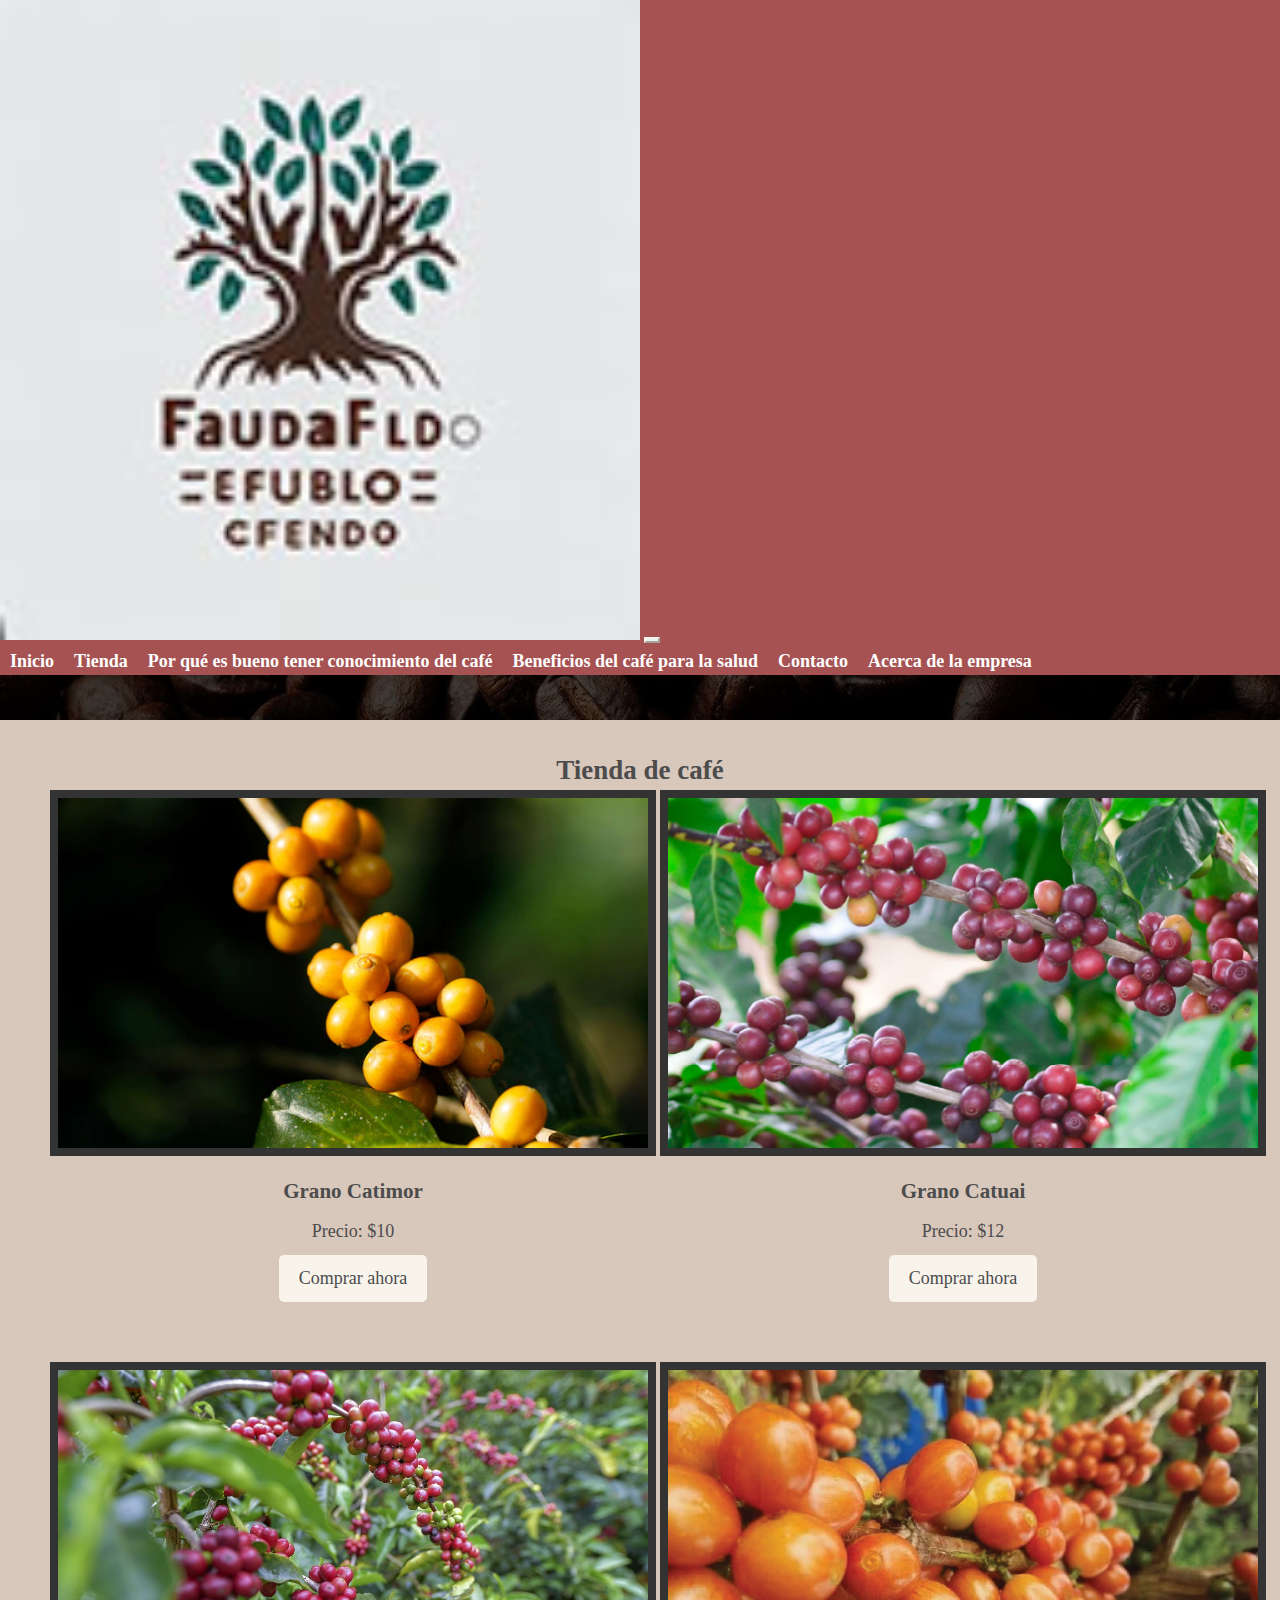
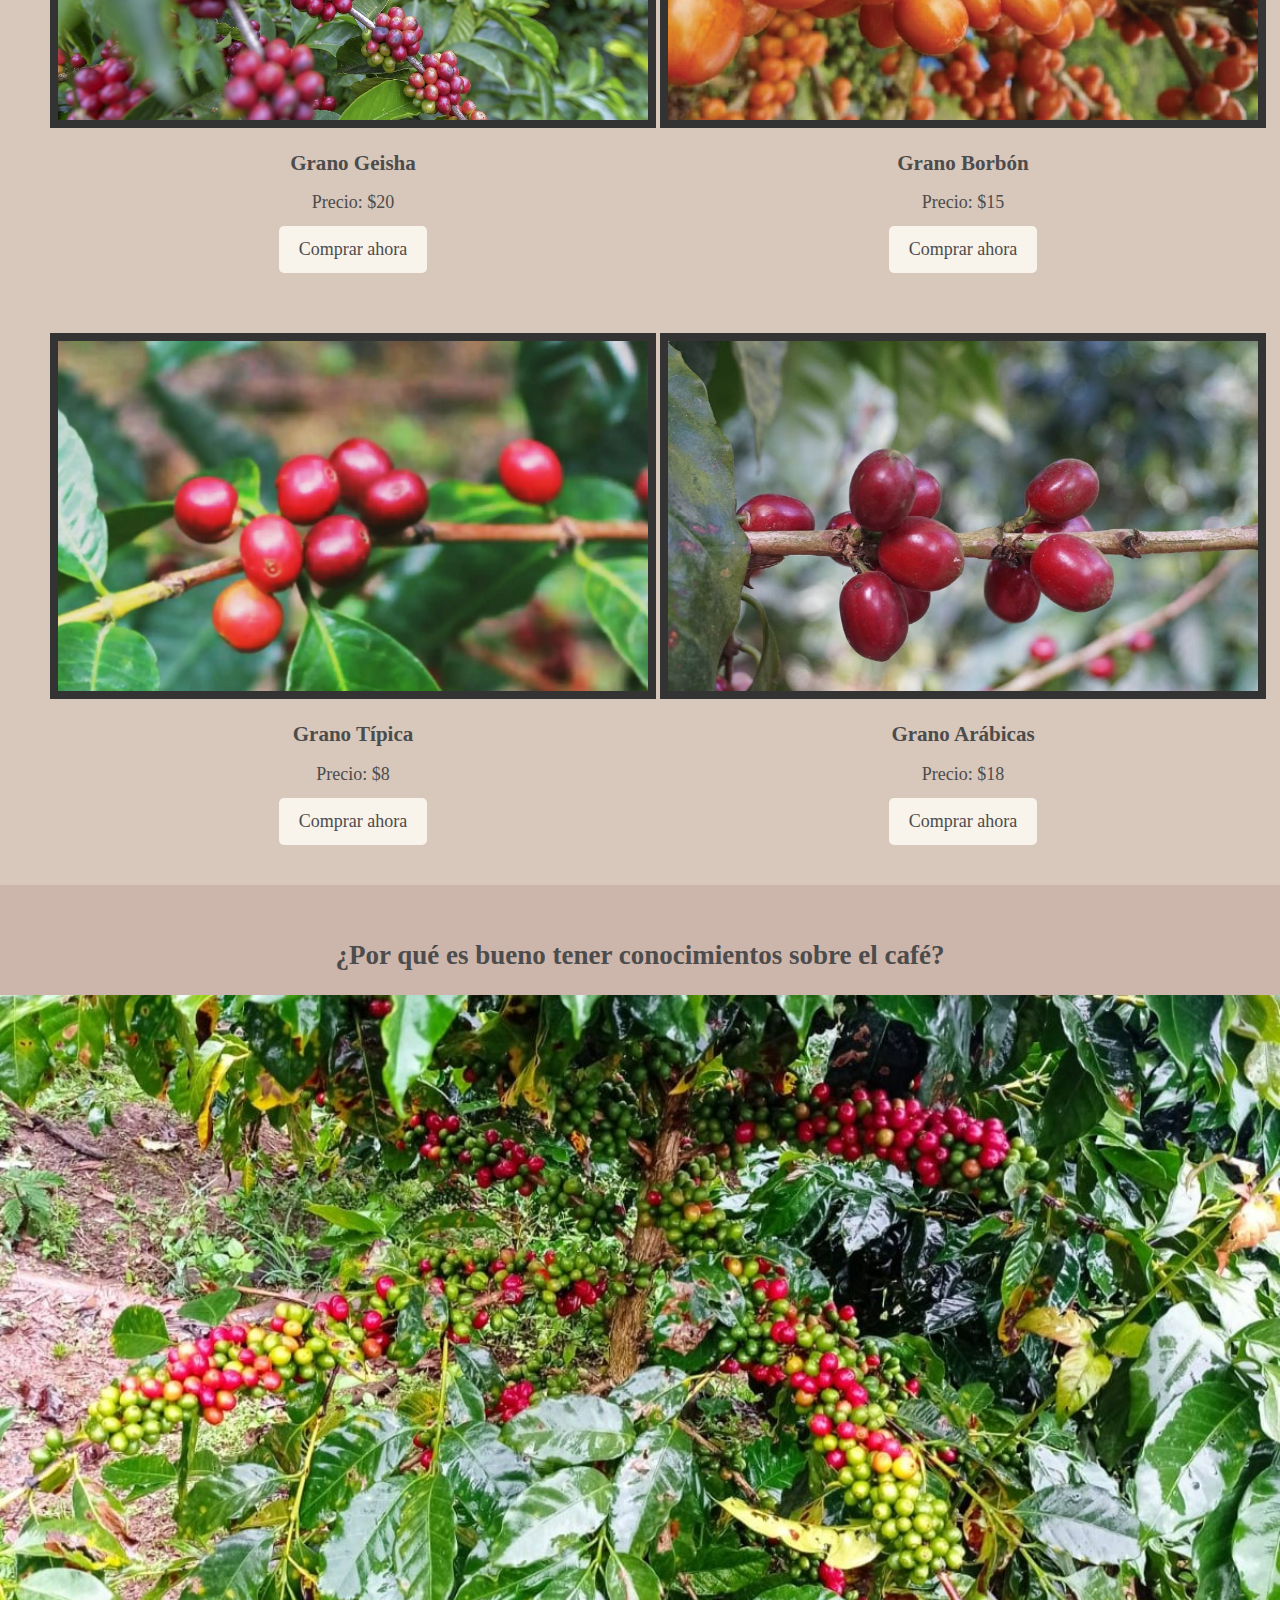
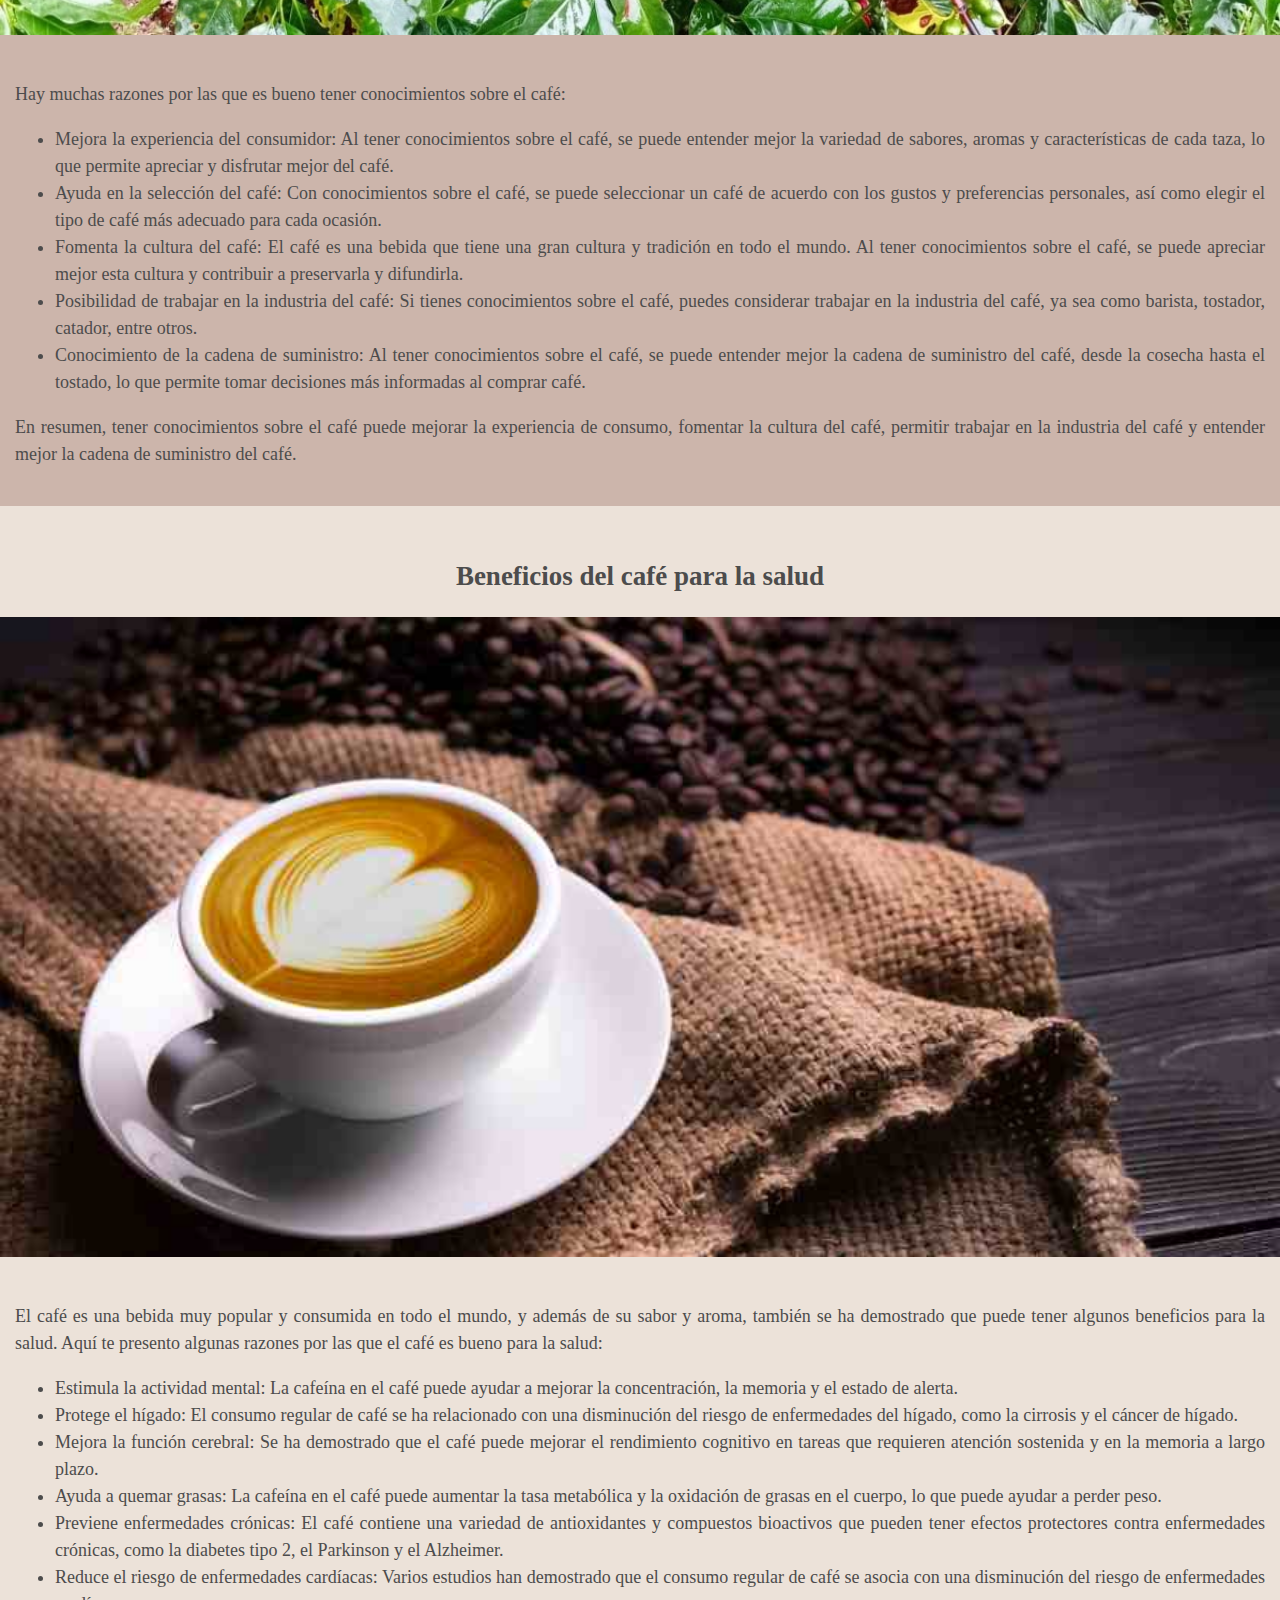
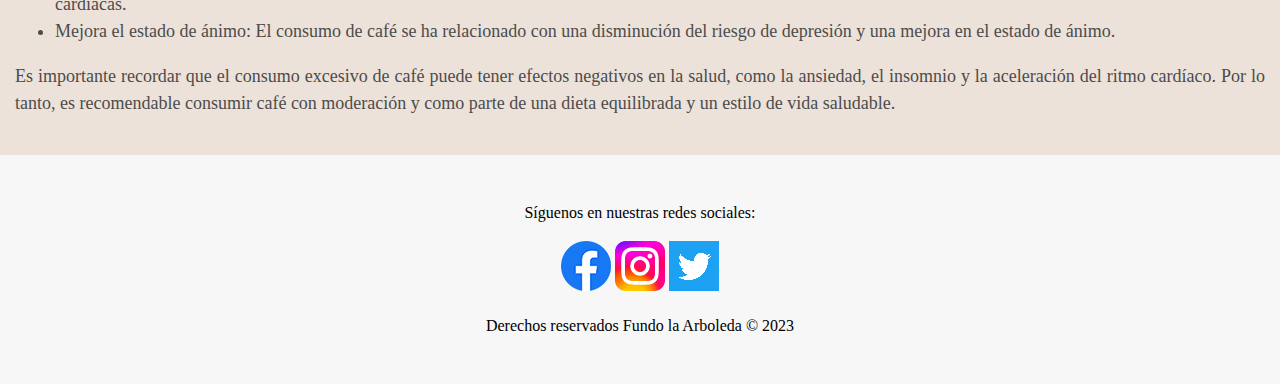
<file: index.html>
<!DOCTYPE html>
<html lang="es">
	<head>
		<meta charset="UTF-8">
		<meta name="viewport" content="width=device-width, initial-scale=1.0">
		<title>Fundo la Arboleda</title>
		<link rel="stylesheet" href="css/estilos1.css">
		<script src="js/menu.js"></script>
		<link href="https://cdn.jsdelivr.net/npm/bootstrap@5.3.0-alpha3/dist/css/bootstrap.min.css" rel="stylesheet" integrity="sha384-KK94CHFLLe+nY2dmCWGMq91rCGa5gtU4mk92HdvYe+M/SXH301p5ILy+dN9+nJOZ" crossorigin="anonymous">
	</head>
	<body>
		<header id="header">
			<nav class="navbar navbar-expand-lg">
				<div class="container-fluid">
				  	<a class="navbar-brand"><img src="images/logo.jpg" class="logo" alt="Logo de Fundo la Arboleda"></a>
				  	<button class="navbar-toggler custom-toggler" type="button" data-bs-toggle="collapse" data-bs-target="#navbarNav" aria-controls="navbarNav" aria-expanded="false" aria-label="Toggle navigation" id="boton-menu">
						<span class="navbar-toggler-icon"></span>
				  	</button>
				  	<div class="collapse navbar-collapse" id="navbarNav">
					<ul class="navbar-nav">
					  <li class="nav-item">
						<a class="nav-link active" aria-current="page" href="#banner">Inicio</a>
					  </li>
					  <li class="nav-item">
						<a class="nav-link" href="#tienda">Tienda</a>
					  </li>
					  <li class="nav-item">
						<a class="nav-link" href="#porque-cafe">Por qué es bueno tener conocimiento del café</a>
					  </li>
					  <li class="nav-item">
						<a class="nav-link" href="#beneficios-salud">Beneficios del café para la salud</a>
					  </li>
					  <li class="nav-item">
						<a class="nav-link" href="contacto.html">Contacto</a>
					  </li>
					  <li class="nav-item">
						<a class="nav-link" href="acercade.html">Acerca de la empresa</a>
					  </li>
					</ul>
				  </div>
				</div>
			</nav>
		</header>
		<main>
			<section id="banner" class="contenedortop">
				<h2>Bienvenido a Fundo La Arboleda</h2>
				<p>Disfruta de nuestro delicioso café con nuestros granos de alta calidad</p>
			</section>
			<section id="tienda" class="seccion1 textomargen">
				<div class="contenedor pt-5 pb-5">
					<h2 class="pb-3">Tienda de café</h2>
					<div class="grid">	
						<div class="producto">
							<img src="images/catimor.webp" alt="Café Catimor">
								<h3>Grano Catimor</h3>
								<p>Precio: $10</p>
								<a href="catimor.html">Comprar ahora</a>
						</div>
						<div class="producto">
							<img src="images/catuai.png" alt="Café Catuai">
								<h3>Grano Catuai</h3>
								<p>Precio: $12</p>
								<a href="catuai.html">Comprar ahora</a>
						</div>
						<div class="producto">
							<img src="images/geisha.jpg" alt="Café Geisha">
								<h3>Grano Geisha</h3>
								<p>Precio: $20</p>
								<a href="geisha.html">Comprar ahora</a>
						</div>
						<div class="producto">
							<img src="images/bourbon.png" alt="Café Bourbon">
								<h3>Grano Borbón</h3>
								<p>Precio: $15</p>
								<a href="bourbon.html">Comprar ahora</a>
						</div>
						<div class="producto">
							<img src="images/tipica.webp" alt="Café Típica">
								<h3>Grano Típica</h3>
								<p>Precio: $8</p>
								<a href="tipica.html">Comprar ahora</a>
						</div>
						<div class="producto">
							<img src="images/arabica.jpg" alt="Café Arábicas">
								<h3>Grano Arábicas</h3>
								<p>Precio: $18</p>
								<a href="arabica.html">Comprar ahora</a>
						</div>
					</div>
				</div>
			</section>
			<section id="porque-cafe" class="seccion2">
				<div class="contenedor">
					<h2 class="conocimiento-title">¿Por qué es bueno tener conocimientos sobre el café?</h2>
					<img src="images/conocimiento.jpg" class="conocimiento" alt="Por qué es bueno tener conocimiento del café">
					<section>
						<div class="contenedor conocimiento-text">
							<div>
								<p>Hay muchas razones por las que es bueno tener conocimientos sobre el café:</p>
								<ul>
								<li>Mejora la experiencia del consumidor: Al tener conocimientos sobre el café, se puede entender mejor la variedad de sabores, aromas y características de cada taza, lo que permite apreciar y disfrutar mejor del café.</li>
								<li>Ayuda en la selección del café: Con conocimientos sobre el café, se puede seleccionar un café de acuerdo con los gustos y preferencias personales, así como elegir el tipo de café más adecuado para cada ocasión.</li>
								<li>Fomenta la cultura del café: El café es una bebida que tiene una gran cultura y tradición en todo el mundo. Al tener conocimientos sobre el café, se puede apreciar mejor esta cultura y contribuir a preservarla y difundirla.</li>
								<li>Posibilidad de trabajar en la industria del café: Si tienes conocimientos sobre el café, puedes considerar trabajar en la industria del café, ya sea como barista, tostador, catador, entre otros.</li>
								<li>Conocimiento de la cadena de suministro: Al tener conocimientos sobre el café, se puede entender mejor la cadena de suministro del café, desde la cosecha hasta el tostado, lo que permite tomar decisiones más informadas al comprar café.</li>
								</ul>
								<p>En resumen, tener conocimientos sobre el café puede mejorar la experiencia de consumo, fomentar la cultura del café, permitir trabajar en la industria del café y entender mejor la cadena de suministro del café.</p>
							</div>
						</div>
					</section>
				</div>
			</section>
			<section id="beneficios-salud" class="seccion3">
				<div class="contenedor">
					<h2 class="contenedor conocimiento-title">Beneficios del café para la salud</h2>
					<img src="images/cafesalud.jpg" class="conocimiento" alt="Beneficios del café para la salud">
					<div class="conocimiento-text" style="text-align:center; text-align:justify;">
						<p>El café es una bebida muy popular y consumida en todo el mundo, y además de su sabor y aroma, también se ha demostrado que puede tener algunos beneficios para la salud. Aquí te presento algunas razones por las que el café es bueno para la salud:</p>
						<ul>
						<li>Estimula la actividad mental: La cafeína en el café puede ayudar a mejorar la concentración, la memoria y el estado de alerta.</li>
						<li>Protege el hígado: El consumo regular de café se ha relacionado con una disminución del riesgo de enfermedades del hígado, como la cirrosis y el cáncer de hígado.</li>
						<li>Mejora la función cerebral: Se ha demostrado que el café puede mejorar el rendimiento cognitivo en tareas que requieren atención sostenida y en la memoria a largo plazo.</li>
						<li>Ayuda a quemar grasas: La cafeína en el café puede aumentar la tasa metabólica y la oxidación de grasas en el cuerpo, lo que puede ayudar a perder peso.</li>
						<li>Previene enfermedades crónicas: El café contiene una variedad de antioxidantes y compuestos bioactivos que pueden tener efectos protectores contra enfermedades crónicas, como la diabetes tipo 2, el Parkinson y el Alzheimer.</li>
						<li>Reduce el riesgo de enfermedades cardíacas: Varios estudios han demostrado que el consumo regular de café se asocia con una disminución del riesgo de enfermedades cardíacas.</li>
						<li>Mejora el estado de ánimo: El consumo de café se ha relacionado con una disminución del riesgo de depresión y una mejora en el estado de ánimo.</li>
						</ul>
						<p>Es importante recordar que el consumo excesivo de café puede tener efectos negativos en la salud, como la ansiedad, el insomnio y la aceleración del ritmo cardíaco. Por lo tanto, es recomendable consumir café con moderación y como parte de una dieta equilibrada y un estilo de vida saludable.</p>
					</div>
				</div>
			</section>
		</main>
		<footer>
			<p>Síguenos en nuestras redes sociales:</p>
			<a href="https://www.facebook.com%22%3E/" ><img src="images/fb.png" alt="Facebook"></a>
			<a href="https://www.instagram.com%22%3E/" ><img src="images/ig.png" alt="Instagram"></a>
			<a href="https://www.twitter.com%22%3E/" ><img src="images/twitter.png" alt="Twitter"></a>
			<p class="mt-3" style="text-align: center;">Derechos reservados Fundo la Arboleda © 2023</p>
		</footer>

		<script src="https://cdn.jsdelivr.net/npm/bootstrap@5.3.0-alpha3/dist/js/bootstrap.bundle.min.js" integrity="sha384-ENjdO4Dr2bkBIFxQpeoTz1HIcje39Wm4jDKdf19U8gI4ddQ3GYNS7NTKfAdVQSZe" crossorigin="anonymous"></script>
	</body>
</html>
</file>
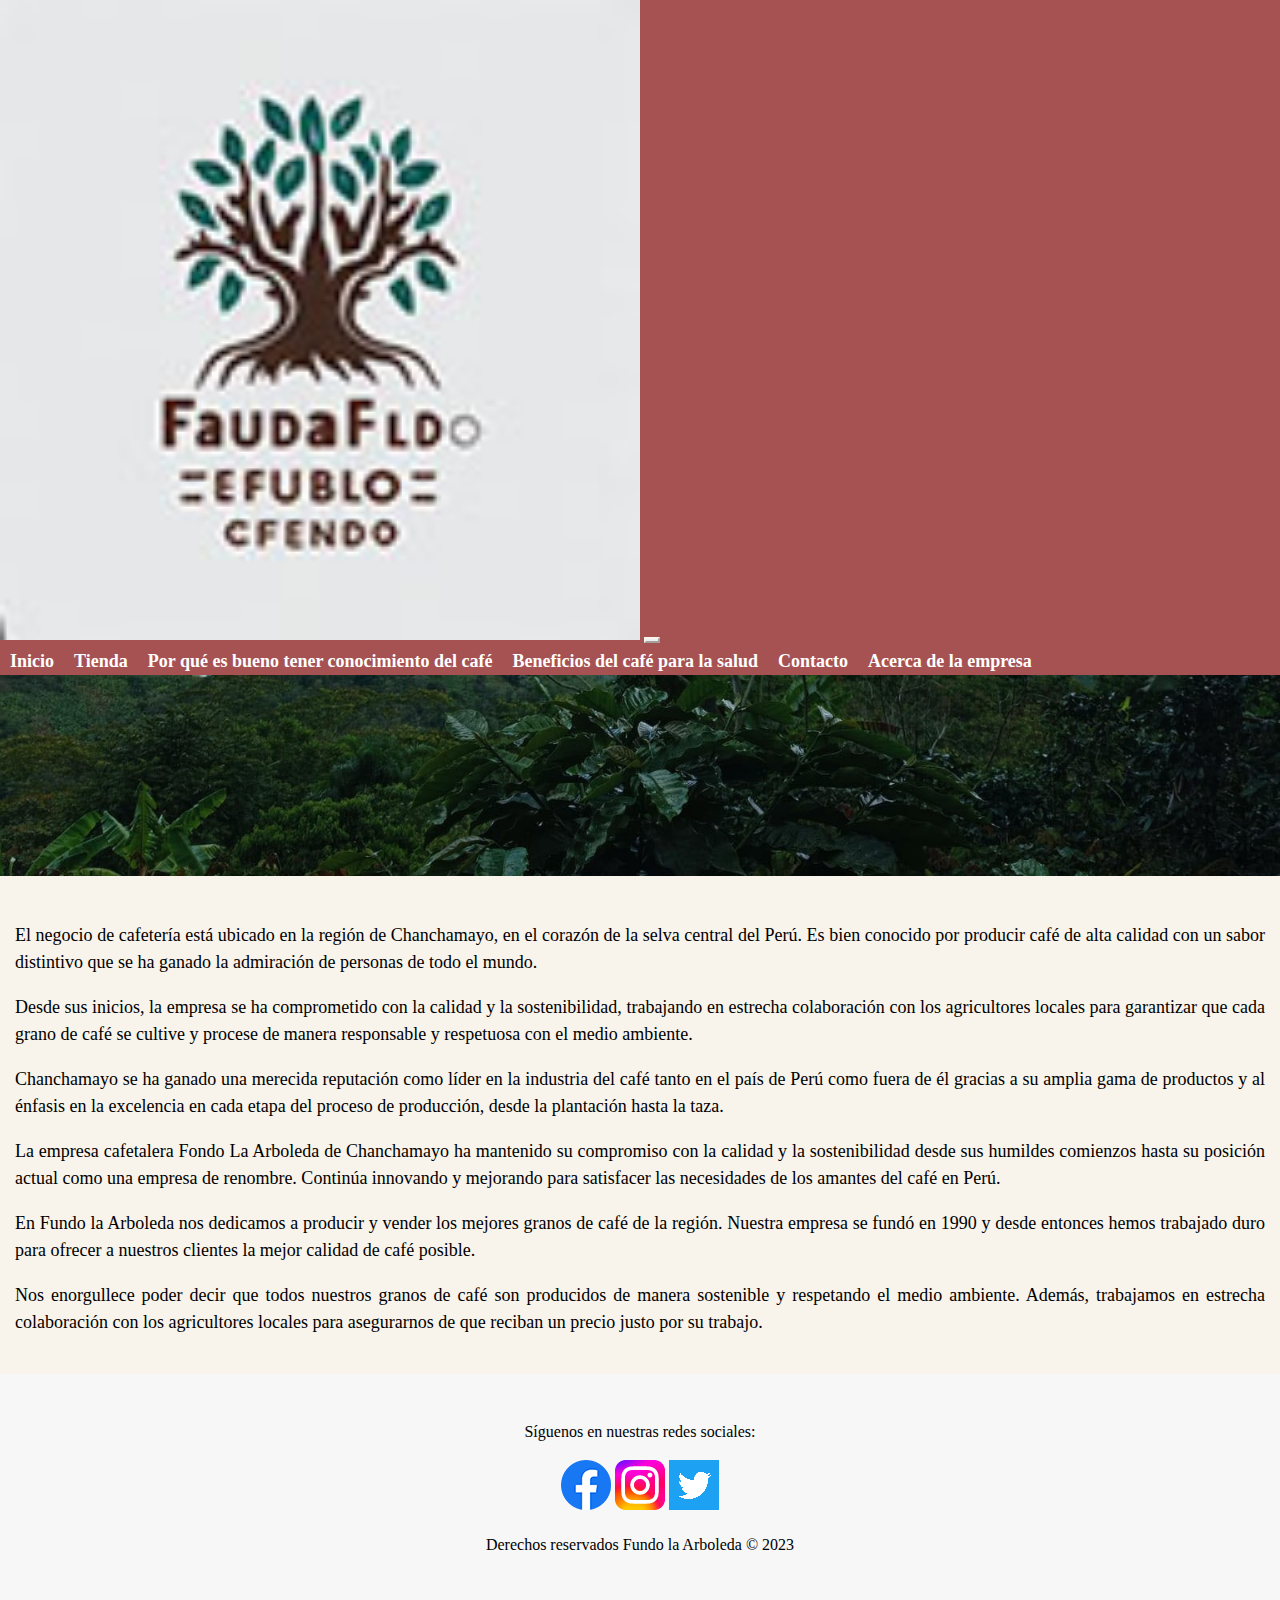
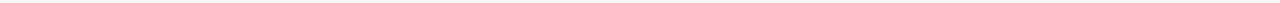
<file: acercade.html>
<!DOCTYPE html>
<html>
  <head>
    <title>Fundo la Arboleda - Acerca de</title>
    <meta charset="UTF-8">
    <meta name="viewport" content="width=device-width, initial-scale=1.0">
    <link rel="stylesheet" href="css/estilos1.css">
    <script src="js/menu.js"></script>
    <link href="https://cdn.jsdelivr.net/npm/bootstrap@5.3.0-alpha3/dist/css/bootstrap.min.css" rel="stylesheet" integrity="sha384-KK94CHFLLe+nY2dmCWGMq91rCGa5gtU4mk92HdvYe+M/SXH301p5ILy+dN9+nJOZ" crossorigin="anonymous">
  </head>
  <body>
    <header id="header">
        <nav class="navbar navbar-expand-lg">
            <div class="container-fluid">
                  <a class="navbar-brand"><img src="images/logo.jpg" class="logo" alt="Logo de Fundo la Arboleda"></a>
                  <button class="navbar-toggler custom-toggler" type="button" data-bs-toggle="collapse" data-bs-target="#navbarNav" aria-controls="navbarNav" aria-expanded="false" aria-label="Toggle navigation" id="boton-menu">
                    <span class="navbar-toggler-icon"></span>
                  </button>
                  <div class="collapse navbar-collapse" id="navbarNav">
                <ul class="navbar-nav">
                  <li class="nav-item">
                    <a class="nav-link active" aria-current="page" href="index.html">Inicio</a>
                  </li>
                  <li class="nav-item">
                    <a class="nav-link" href="index.html#tienda">Tienda</a>
                  </li>
                  <li class="nav-item">
                    <a class="nav-link" href="index.html#porque-cafe">Por qué es bueno tener conocimiento del café</a>
                  </li>
                  <li class="nav-item">
                    <a class="nav-link" href="index.html#beneficios-salud">Beneficios del café para la salud</a>
                  </li>
                  <li class="nav-item">
                    <a class="nav-link" href="contacto.html">Contacto</a>
                  </li>
                  <li class="nav-item">
                    <a class="nav-link" href="acercade.html">Acerca de la empresa</a>
                  </li>
                </ul>
              </div>
            </div>
        </nav>
    </header>
    <main>
      <div class="contenedor contenedortop">
        <h1 class="pt-5">Acerca de Fundo la Arboleda</h1>
        <img src="images/acercade.jpg" alt="Acerca de" class="conocimiento mt-2 mb-4">
        <div class="conocimiento-text pb-5">
          <p style="text-align:justify;">
            El negocio de cafetería está ubicado en la región de Chanchamayo, en el corazón de la selva central del Perú. Es bien conocido por producir café de alta calidad con un sabor distintivo que se ha ganado la admiración de personas de todo el mundo.
          </p>
        
          <p style="text-align:justify;">
            Desde sus inicios, la empresa se ha comprometido con la calidad y la sostenibilidad, trabajando en estrecha colaboración con los agricultores locales para garantizar que cada grano de café se cultive y procese de manera responsable y respetuosa con el medio ambiente.
          </p>
        
          <p style="text-align:justify;">
            Chanchamayo se ha ganado una merecida reputación como líder en la industria del café tanto en el país de Perú como fuera de él gracias a su amplia gama de productos y al énfasis en la excelencia en cada etapa del proceso de producción, desde la plantación hasta la taza.
          </p>
        
          <p style="text-align:justify;">
            La empresa cafetalera Fondo La Arboleda de Chanchamayo ha mantenido su compromiso con la calidad y la sostenibilidad desde sus humildes comienzos hasta su posición actual como una empresa de renombre. Continúa innovando y mejorando para satisfacer las necesidades de los amantes del café en Perú.
          </p>
          <p style="text-align:justify;">En Fundo la Arboleda nos dedicamos a producir y vender los mejores granos de café de la región. Nuestra empresa se fundó en 1990 y desde entonces hemos trabajado duro para ofrecer a nuestros clientes la mejor calidad de café posible.
          </p>
          <p style="text-align:justify;">Nos enorgullece poder decir que todos nuestros granos de café son producidos de manera sostenible y respetando el medio ambiente. Además, trabajamos en estrecha colaboración con los agricultores locales para asegurarnos de que reciban un precio justo por su trabajo.
          </p>
        </div>
      </div>
    </main>
    <footer>
        <p>Síguenos en nuestras redes sociales:</p>
        <a href="https://www.facebook.com%22%3E/" ><img src="images/fb.png" alt="Facebook"></a>
        <a href="https://www.instagram.com%22%3E/" ><img src="images/ig.png" alt="Instagram"></a>
        <a href="https://www.twitter.com%22%3E/" ><img src="images/twitter.png" alt="Twitter"></a>
        <p class="mt-3" style="text-align: center;">Derechos reservados Fundo la Arboleda © 2023</p>
    </footer>
    <script src="https://cdn.jsdelivr.net/npm/bootstrap@5.3.0-alpha3/dist/js/bootstrap.bundle.min.js" integrity="sha384-ENjdO4Dr2bkBIFxQpeoTz1HIcje39Wm4jDKdf19U8gI4ddQ3GYNS7NTKfAdVQSZe" crossorigin="anonymous"></script>
  </body>
</html>
</file>
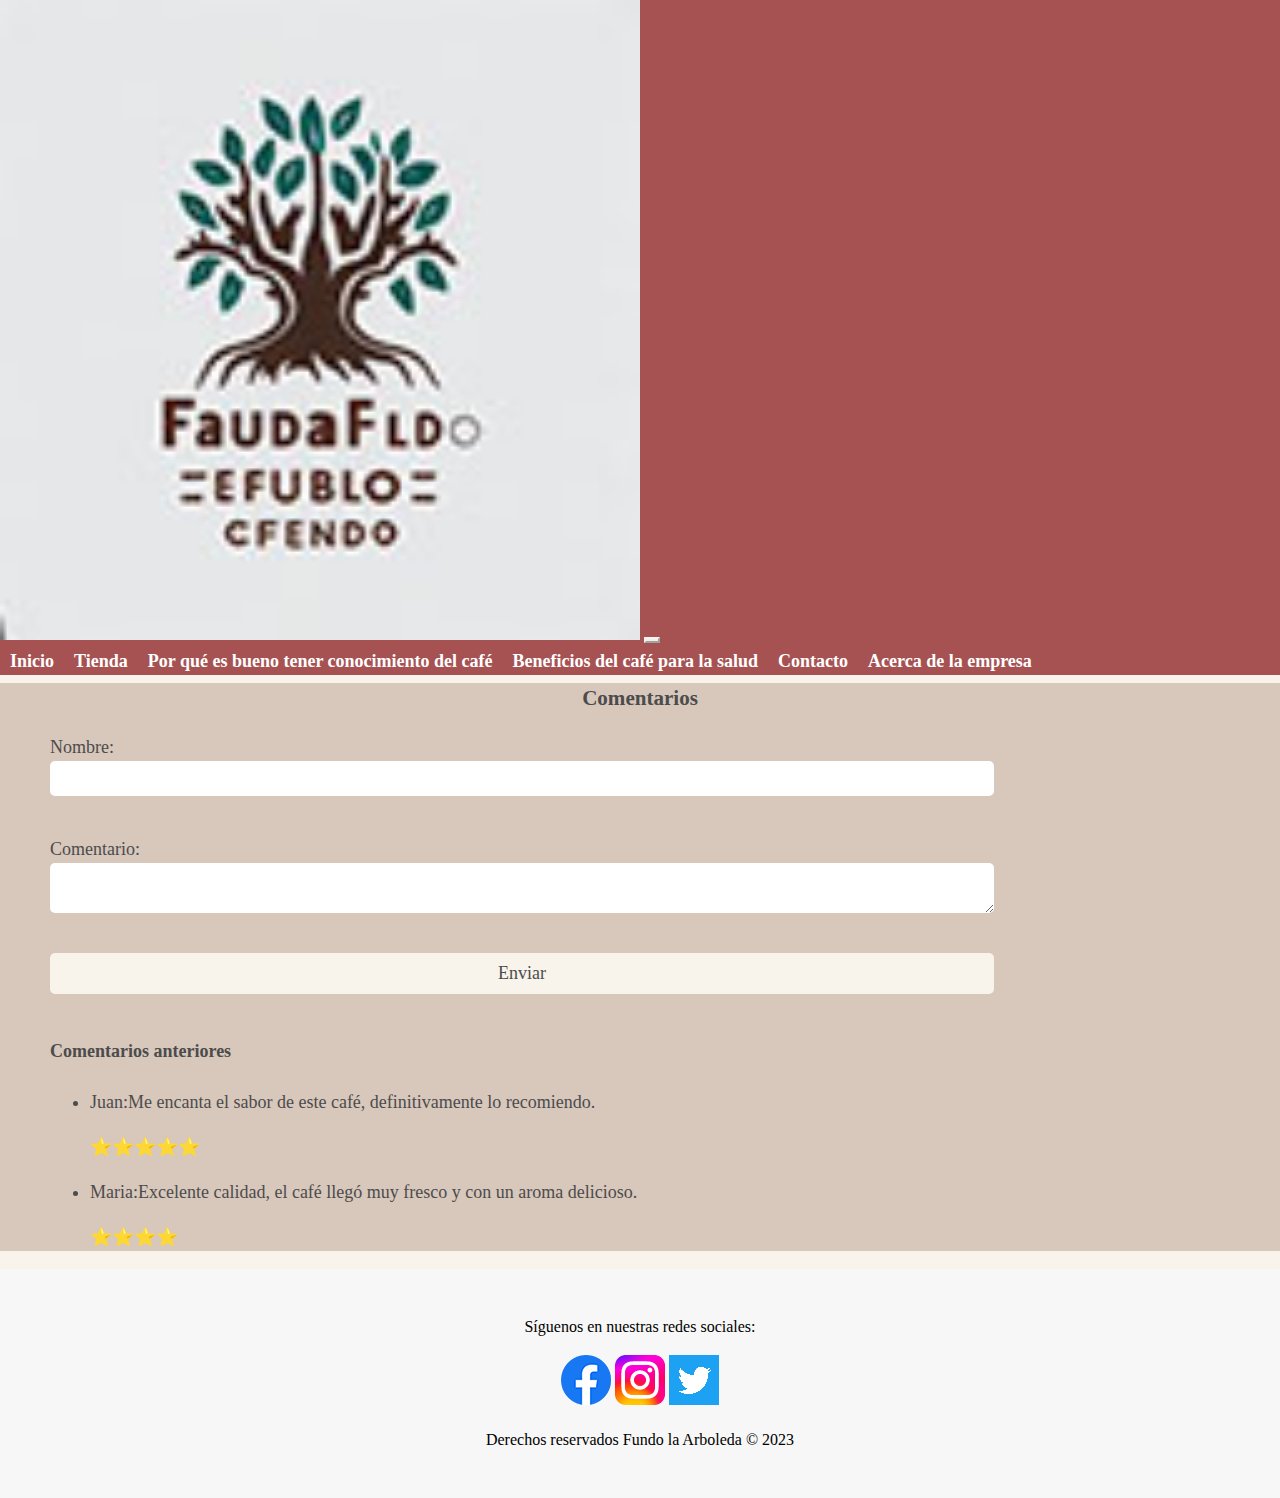
<file: arabica.html>
<!DOCTYPE html>
<html>
  <head>
    <meta charset="UTF-8">
    <meta name="viewport" content="width=device-width, initial-scale=1.0">
    <title>Grano Catimor - Fundo la Arboleda</title>
    <link rel="stylesheet" href="css/estilos1.css">
    <script src="js/menu.js"></script>
    <link href="https://cdn.jsdelivr.net/npm/bootstrap@5.3.0-alpha3/dist/css/bootstrap.min.css" rel="stylesheet" integrity="sha384-KK94CHFLLe+nY2dmCWGMq91rCGa5gtU4mk92HdvYe+M/SXH301p5ILy+dN9+nJOZ" crossorigin="anonymous">
  </head>
  <body>
    <header id="header">
      <nav class="navbar navbar-expand-lg">
        <div class="container-fluid">
          <a class="navbar-brand"><img src="images/logo.jpg" class="logo" alt="Logo de Fundo la Arboleda"></a>
          <button class="navbar-toggler custom-toggler" type="button" data-bs-toggle="collapse" data-bs-target="#navbarNav" aria-controls="navbarNav" aria-expanded="false" aria-label="Toggle navigation" id="boton-menu">
            <span class="navbar-toggler-icon"></span>
          </button>
          <div class="collapse navbar-collapse" id="navbarNav">
            <ul class="navbar-nav">
              <li class="nav-item">
                <a class="nav-link active" aria-current="page" href="index.html">Inicio</a>
              </li>
              <li class="nav-item">
                <a class="nav-link" href="index.html#tienda">Tienda</a>
              </li>
              <li class="nav-item">
                <a class="nav-link" href="index.html#porque-cafe">Por qué es bueno tener conocimiento del café</a>
              </li>
              <li class="nav-item">
                <a class="nav-link" href="index.html#beneficios-salud">Beneficios del café para la salud</a>
              </li>
              <li class="nav-item">
                <a class="nav-link" href="contacto.html">Contacto</a>
              </li>
              <li class="nav-item">
                <a class="nav-link" href="acercade.html">Acerca de la empresa</a>
              </li>
            </ul>
          </div>
        </div>
      </nav>
    </header>
    <main>
      <div class="contenedor contenedortop textomargen">
        <section class="producto pt-3">
          <div class="product-container">
            <div class="product-image">
              <img src="images/arabica.jpg" alt="Grano Arabica" >
            </div>
            <div class="product-text">
              <h2>Grano Arábica</h2>
              <p>El grano Arábica es una de las variedades de café más conocidas y populares en todo el mundo. Originario de Etiopía, se cultiva en América Latina, África y Asia. El grano Arábica produce un café de sabor suave y equilibrado, con notas de caramelo, chocolate y frutos secos.</p>
              <h3>$18.00</h3>
              <div style="text-align: center;">
                <div class="botonrevelde botonreveldehover">
                  <button type="button" onclick="window.location.href='https://wa.link/cn1ca6'" id="boton-submit">Comprar</button>      
                </div>
              </div>
            </div>
          </div>
        </section>
      </div>
                          
            <section id="detalles" class="seccion3 pt-5 pb-5">
              <div class="contenedor">
                <div class="textomargen">
                  <h3>Detalles del producto</h3>
                  <p style="text-align:justify;">
                    El café Arábica se cultiva en regiones con altitudes elevadas y clima tropical, donde se beneficia de la luz solar y el suelo fértil. Esta variedad de café es conocida por su sabor suave y equilibrado, con notas de caramelo, chocolate y frutos secos. Además, el cultivo del café Arábica es sostenible y respetuoso con el medio ambiente, lo que lo convierte en una opción popular entre los productores de café.
                  </p>
                </div>
            </div>
          </section>
          <section id="comentarios" class="seccion1 pt-5 pb-5">
            <div class="contenedor textomargen pb-5">
              <h3>Comentarios</h3>
              <form>
                <label for="nombre">Nombre:</label>
                <input type="text" id="nombre" name="nombre">
                <label for="comentario">Comentario:</label>
                <textarea id="comentario" name="comentario"></textarea>
                <input type="submit" value="Enviar">
              </form>
              <div class="pt-5">
                <h4>Comentarios anteriores</h4>
                <ul class="contenedorlista">
                  <li>
                      <p>Juan:Me encanta el sabor de este café, definitivamente lo recomiendo.</p>
                      <span class="calificacion">⭐️⭐️⭐️⭐️⭐️</span>
                  </li>
                  <li>
                      <p>Maria:Excelente calidad, el café llegó muy fresco y con un aroma delicioso.</p>
                      <span class="calificacion">⭐️⭐️⭐️⭐️</span>
                  </li>
                </ul>
              </div>
            </div>
          </section>
        </main>
        <footer class="px-4">
			    <p>Síguenos en nuestras redes sociales:</p>
			    <a href="https://www.facebook.com%22%3E/" ><img src="images/fb.png" alt="Facebook"></a>
			    <a href="https://www.instagram.com%22%3E/" ><img src="images/ig.png" alt="Instagram"></a>
			    <a href="https://www.twitter.com%22%3E/" ><img src="images/twitter.png" alt="Twitter"></a>
			    <p class="mt-3" style="text-align: center;">Derechos reservados Fundo la Arboleda © 2023</p>
		    </footer>
        <script src="https://cdn.jsdelivr.net/npm/bootstrap@5.3.0-alpha3/dist/js/bootstrap.bundle.min.js" integrity="sha384-ENjdO4Dr2bkBIFxQpeoTz1HIcje39Wm4jDKdf19U8gI4ddQ3GYNS7NTKfAdVQSZe" crossorigin="anonymous"></script>
  </body>
</html>
</file>
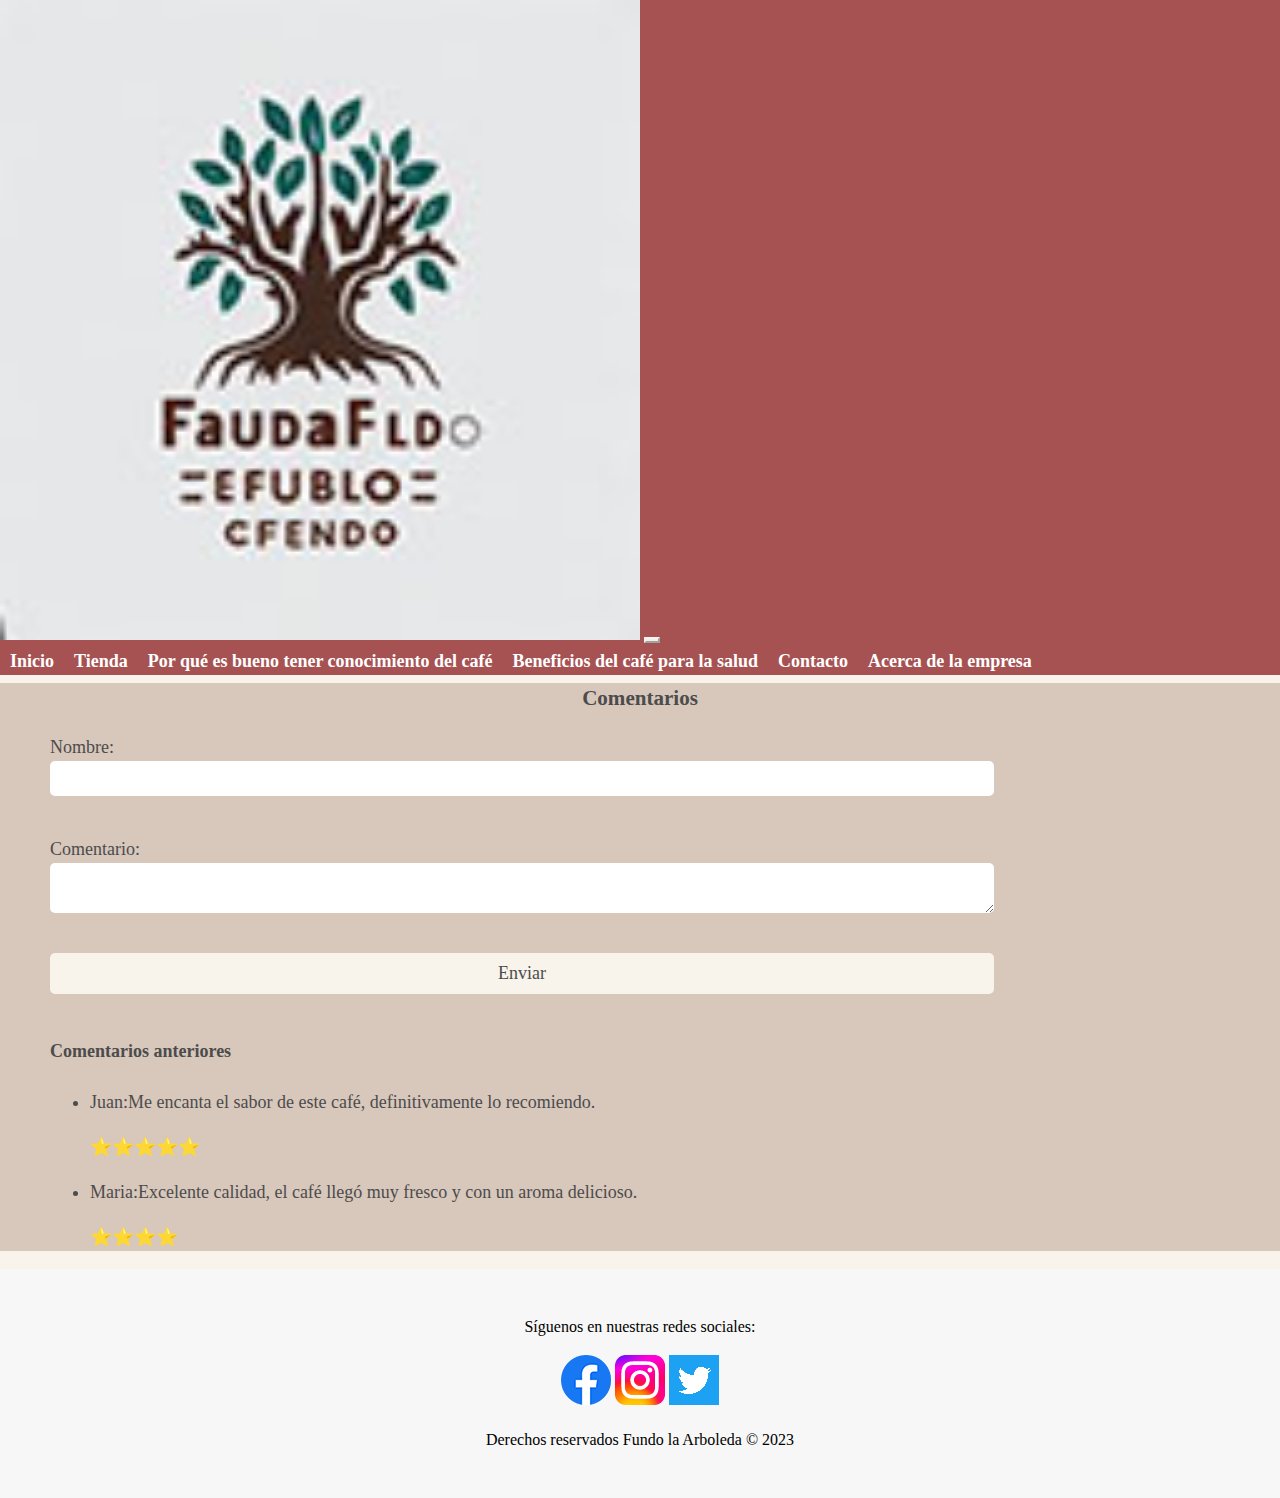
<file: bourbon.html>
<!DOCTYPE html>
<html>
  <head>
    <meta charset="UTF-8">
    <meta name="viewport" content="width=device-width, initial-scale=1.0">
    <title>Grano Catimor - Fundo la Arboleda</title>
    <link rel="stylesheet" href="css/estilos1.css">
    <script src="js/menu.js"></script>
    <link href="https://cdn.jsdelivr.net/npm/bootstrap@5.3.0-alpha3/dist/css/bootstrap.min.css" rel="stylesheet" integrity="sha384-KK94CHFLLe+nY2dmCWGMq91rCGa5gtU4mk92HdvYe+M/SXH301p5ILy+dN9+nJOZ" crossorigin="anonymous">
  </head>
  <body>
    <header id="header">
      <nav class="navbar navbar-expand-lg">
        <div class="container-fluid">
          <a class="navbar-brand"><img src="images/logo.jpg" class="logo" alt="Logo de Fundo la Arboleda"></a>
          <button class="navbar-toggler custom-toggler" type="button" data-bs-toggle="collapse" data-bs-target="#navbarNav" aria-controls="navbarNav" aria-expanded="false" aria-label="Toggle navigation" id="boton-menu">
            <span class="navbar-toggler-icon"></span>
          </button>
          <div class="collapse navbar-collapse" id="navbarNav">
            <ul class="navbar-nav">
              <li class="nav-item">
                <a class="nav-link active" aria-current="page" href="index.html">Inicio</a>
              </li>
              <li class="nav-item">
                <a class="nav-link" href="index.html#tienda">Tienda</a>
              </li>
              <li class="nav-item">
                <a class="nav-link" href="index.html#porque-cafe">Por qué es bueno tener conocimiento del café</a>
              </li>
              <li class="nav-item">
                <a class="nav-link" href="index.html#beneficios-salud">Beneficios del café para la salud</a>
              </li>
              <li class="nav-item">
                <a class="nav-link" href="contacto.html">Contacto</a>
              </li>
              <li class="nav-item">
                <a class="nav-link" href="acercade.html">Acerca de la empresa</a>
              </li>
            </ul>
          </div>
        </div>
      </nav>
    </header>
    <main>
      <div class="contenedor contenedortop textomargen">
        <section class="producto pt-3">
          <div class="product-container">
            <div class="product-image">
              <img src="images/bourbon.png" alt="Grano Bourbon">
            </div>
            <div class="product-text">
              <h2>Grano Borbón</h2>
              <p>El grano Borbón es una variedad de café originaria de la isla de Bourbon, ahora conocida como Reunión, en el Océano Índico. Esta variedad de café es conocida por su alta calidad y su sabor dulce y afrutado. El grano Borbón se cultiva principalmente en América Central y del Sur, especialmente en Colombia y Brasil.</p>
              <h3>$15.00</h3>
              <div style="text-align: center;">
                <div class="botonrevelde botonreveldehover">
                  <button type="button" onclick="window.location.href='https://wa.link/cn1ca6'" id="boton-submit">Comprar</button>      
                </div>
              </div>
            </div>
          </div>
        </section>
      </div>
                          
            <section id="detalles" class="seccion3 pt-5 pb-5">
              <div class="contenedor">
                <div class="textomargen">
                  <h3>Detalles del producto</h3>
                  <p style="text-align:justify;">
                    El café Borbón se cultiva en regiones tropicales y subtropicales, donde se beneficia del clima cálido y húmedo. Esta variedad de café es conocida por su sabor dulce y suave, con notas de frutas y un cuerpo medio. Además, el cultivo del café Borbón es sostenible y respetuoso con el medio ambiente, lo que lo convierte en una opción popular entre los productores de café.
                  </p>
                </div>
            </div>
          </section>
          <section id="comentarios" class="seccion1 pt-5 pb-5">
            <div class="contenedor textomargen pb-5">
              <h3>Comentarios</h3>
              <form>
                <label for="nombre">Nombre:</label>
                <input type="text" id="nombre" name="nombre">
                <label for="comentario">Comentario:</label>
                <textarea id="comentario" name="comentario"></textarea>
                <input type="submit" value="Enviar">
              </form>
              <div class="pt-5">
                <h4>Comentarios anteriores</h4>
                <ul class="contenedorlista">
                  <li>
                      <p>Juan:Me encanta el sabor de este café, definitivamente lo recomiendo.</p>
                      <span class="calificacion">⭐️⭐️⭐️⭐️⭐️</span>
                  </li>
                  <li>
                      <p>Maria:Excelente calidad, el café llegó muy fresco y con un aroma delicioso.</p>
                      <span class="calificacion">⭐️⭐️⭐️⭐️</span>
                  </li>
                </ul>
              </div>
            </div>
          </section>
        </main>
        <footer class="px-4">
			    <p>Síguenos en nuestras redes sociales:</p>
			    <a href="https://www.facebook.com%22%3E/" ><img src="images/fb.png" alt="Facebook"></a>
			    <a href="https://www.instagram.com%22%3E/" ><img src="images/ig.png" alt="Instagram"></a>
			    <a href="https://www.twitter.com%22%3E/" ><img src="images/twitter.png" alt="Twitter"></a>
			    <p class="mt-3" style="text-align: center;">Derechos reservados Fundo la Arboleda © 2023</p>
		    </footer>
        <script src="https://cdn.jsdelivr.net/npm/bootstrap@5.3.0-alpha3/dist/js/bootstrap.bundle.min.js" integrity="sha384-ENjdO4Dr2bkBIFxQpeoTz1HIcje39Wm4jDKdf19U8gI4ddQ3GYNS7NTKfAdVQSZe" crossorigin="anonymous"></script>
  </body>
</html>
</file>
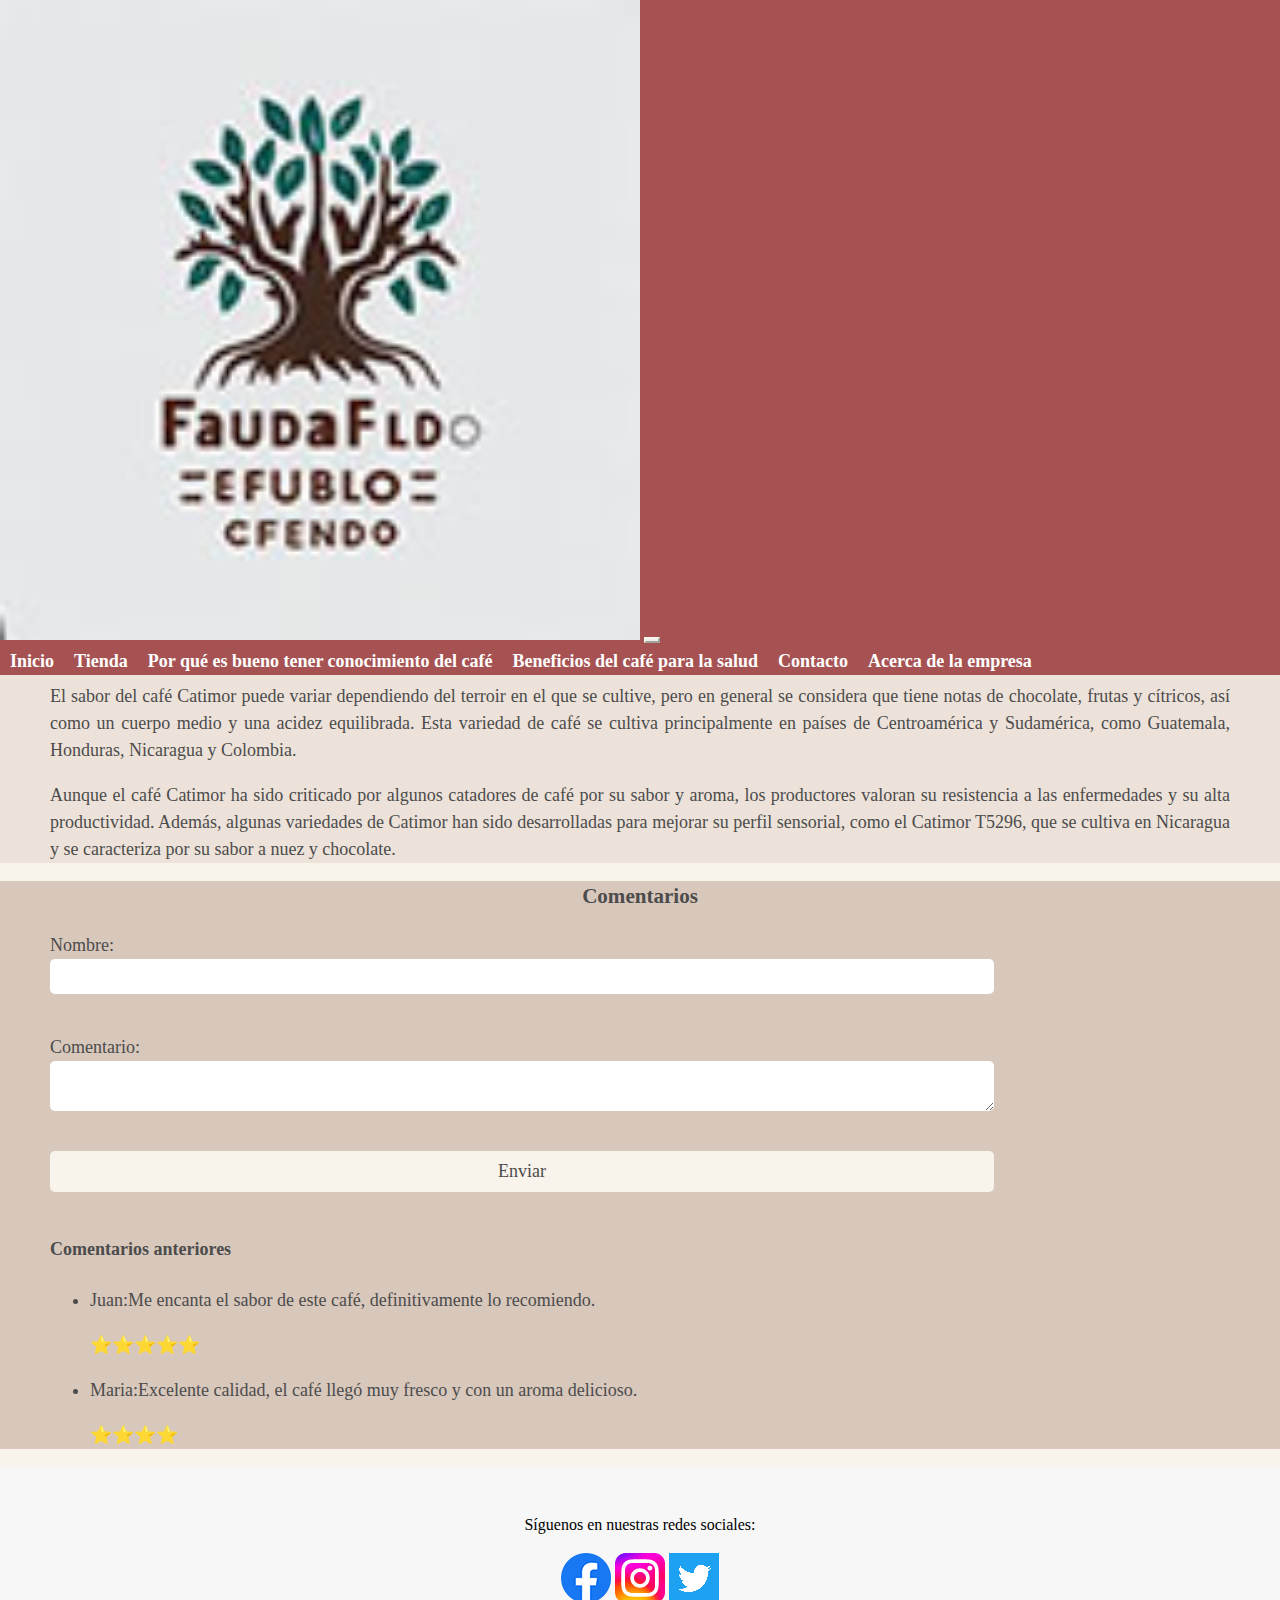
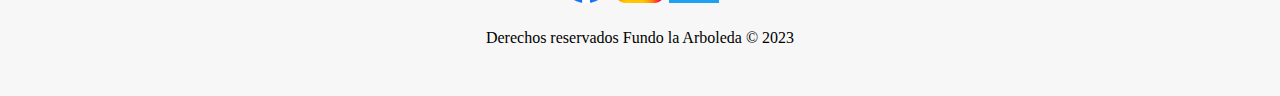
<file: catimor.html>
<!DOCTYPE html>
<html>
  <head>
    <meta charset="UTF-8">
    <meta name="viewport" content="width=device-width, initial-scale=1.0">
    <title>Grano Catimor - Fundo la Arboleda</title>
    <link rel="stylesheet" href="css/estilos1.css">
    <script src="js/menu.js"></script>
    <link href="https://cdn.jsdelivr.net/npm/bootstrap@5.3.0-alpha3/dist/css/bootstrap.min.css" rel="stylesheet" integrity="sha384-KK94CHFLLe+nY2dmCWGMq91rCGa5gtU4mk92HdvYe+M/SXH301p5ILy+dN9+nJOZ" crossorigin="anonymous">
  </head>
  <body>
    <header id="header">
      <nav class="navbar navbar-expand-lg">
        <div class="container-fluid">
          <a class="navbar-brand"><img src="images/logo.jpg" class="logo" alt="Logo de Fundo la Arboleda"></a>
          <button class="navbar-toggler custom-toggler" type="button" data-bs-toggle="collapse" data-bs-target="#navbarNav" aria-controls="navbarNav" aria-expanded="false" aria-label="Toggle navigation" id="boton-menu">
            <span class="navbar-toggler-icon"></span>
          </button>
          <div class="collapse navbar-collapse" id="navbarNav">
            <ul class="navbar-nav">
              <li class="nav-item">
                <a class="nav-link active" aria-current="page" href="index.html">Inicio</a>
              </li>
              <li class="nav-item">
                <a class="nav-link" href="index.html#tienda">Tienda</a>
              </li>
              <li class="nav-item">
                <a class="nav-link" href="index.html#porque-cafe">Por qué es bueno tener conocimiento del café</a>
              </li>
              <li class="nav-item">
                <a class="nav-link" href="index.html#beneficios-salud">Beneficios del café para la salud</a>
              </li>
              <li class="nav-item">
                <a class="nav-link" href="contacto.html">Contacto</a>
              </li>
              <li class="nav-item">
                <a class="nav-link" href="acercade.html">Acerca de la empresa</a>
              </li>
            </ul>
          </div>
        </div>
      </nav>
    </header>
    <main>
      <div class="contenedor contenedortop textomargen">
        <section class="producto pt-3">
          <div class="product-container">
            <div class="product-image">
              <img src="images/catimor.webp" alt="Grano Catimor">
            </div>
            <div class="product-text">
              <h2>Grano Catimor</h2>
              <p>El grano Catimor es una variedad de café híbrida desarrollada a partir de las variedades Caturra y Timor. Esta variedad se ha adaptado bien a diversas condiciones climáticas y es resistente a enfermedades como la roya del café. El grano Catimor produce un café de sabor intenso y cuerpo completo, con notas de frutas y chocolate. Además, su cultivo es sostenible y respetuoso con el medio ambiente.</p>
              <h3>$10.00</h3>
              <div style="text-align: center;">
                <div class="botonrevelde botonreveldehover">
                  <button type="button" onclick="window.location.href='https://wa.link/cn1ca6'" id="boton-submit">Comprar</button>      
                </div>
              </div>
            </div>
          </div>
        </section>
      </div>
                          
            <section id="detalles" class="seccion3 pt-5 pb-5">
              <div class="contenedor">
                <div class="textomargen">
                  <h3>Detalles del producto</h3>
                  <p style="text-align:justify;">
                  El café Catimor es una variedad de café desarrollada en la década de 1950 en Centroamérica, resultado del cruce entre las variedades Caturra y Timor Hybrid. Esta variedad de café se caracteriza por su alta resistencia a enfermedades como la roya del café y la nematoda del café, lo que lo convierte en una opción popular entre los productores de café.
                  </p>
                  <p style="text-align:justify;">
                  El sabor del café Catimor puede variar dependiendo del terroir en el que se cultive, pero en general se considera que tiene notas de chocolate, frutas y cítricos, así como un cuerpo medio y una acidez equilibrada. Esta variedad de café se cultiva principalmente en países de Centroamérica y Sudamérica, como Guatemala, Honduras, Nicaragua y Colombia.
                  </p>
                  <p style="text-align:justify;">
                  Aunque el café Catimor ha sido criticado por algunos catadores de café por su sabor y aroma, los productores valoran su resistencia a las enfermedades y su alta productividad. Además, algunas variedades de Catimor han sido desarrolladas para mejorar su perfil sensorial, como el Catimor T5296, que se cultiva en Nicaragua y se caracteriza por su sabor a nuez y chocolate.
                  </p>
                </div>
            </div>
          </section>
          <section id="comentarios" class="seccion1 pt-5 pb-5">
            <div class="contenedor textomargen pb-5">
              <h3>Comentarios</h3>
              <form>
                <label for="nombre">Nombre:</label>
                <input type="text" id="nombre" name="nombre">
                <label for="comentario">Comentario:</label>
                <textarea id="comentario" name="comentario"></textarea>
                <input type="submit" value="Enviar">
              </form>
              <div class="pt-5">
                <h4>Comentarios anteriores</h4>
                <ul class="contenedorlista">
                  <li>
                      <p>Juan:Me encanta el sabor de este café, definitivamente lo recomiendo.</p>
                      <span class="calificacion">⭐️⭐️⭐️⭐️⭐️</span>
                  </li>
                  <li>
                      <p>Maria:Excelente calidad, el café llegó muy fresco y con un aroma delicioso.</p>
                      <span class="calificacion">⭐️⭐️⭐️⭐️</span>
                  </li>
                </ul>
              </div>
            </div>
          </section>
        </main>
        <footer class="px-4">
			    <p>Síguenos en nuestras redes sociales:</p>
			    <a href="https://www.facebook.com%22%3E/" ><img src="images/fb.png" alt="Facebook"></a>
			    <a href="https://www.instagram.com%22%3E/" ><img src="images/ig.png" alt="Instagram"></a>
			    <a href="https://www.twitter.com%22%3E/" ><img src="images/twitter.png" alt="Twitter"></a>
			    <p class="mt-3" style="text-align: center;">Derechos reservados Fundo la Arboleda © 2023</p>
		    </footer>
        <script src="https://cdn.jsdelivr.net/npm/bootstrap@5.3.0-alpha3/dist/js/bootstrap.bundle.min.js" integrity="sha384-ENjdO4Dr2bkBIFxQpeoTz1HIcje39Wm4jDKdf19U8gI4ddQ3GYNS7NTKfAdVQSZe" crossorigin="anonymous"></script>
  </body>
</html>
</file>
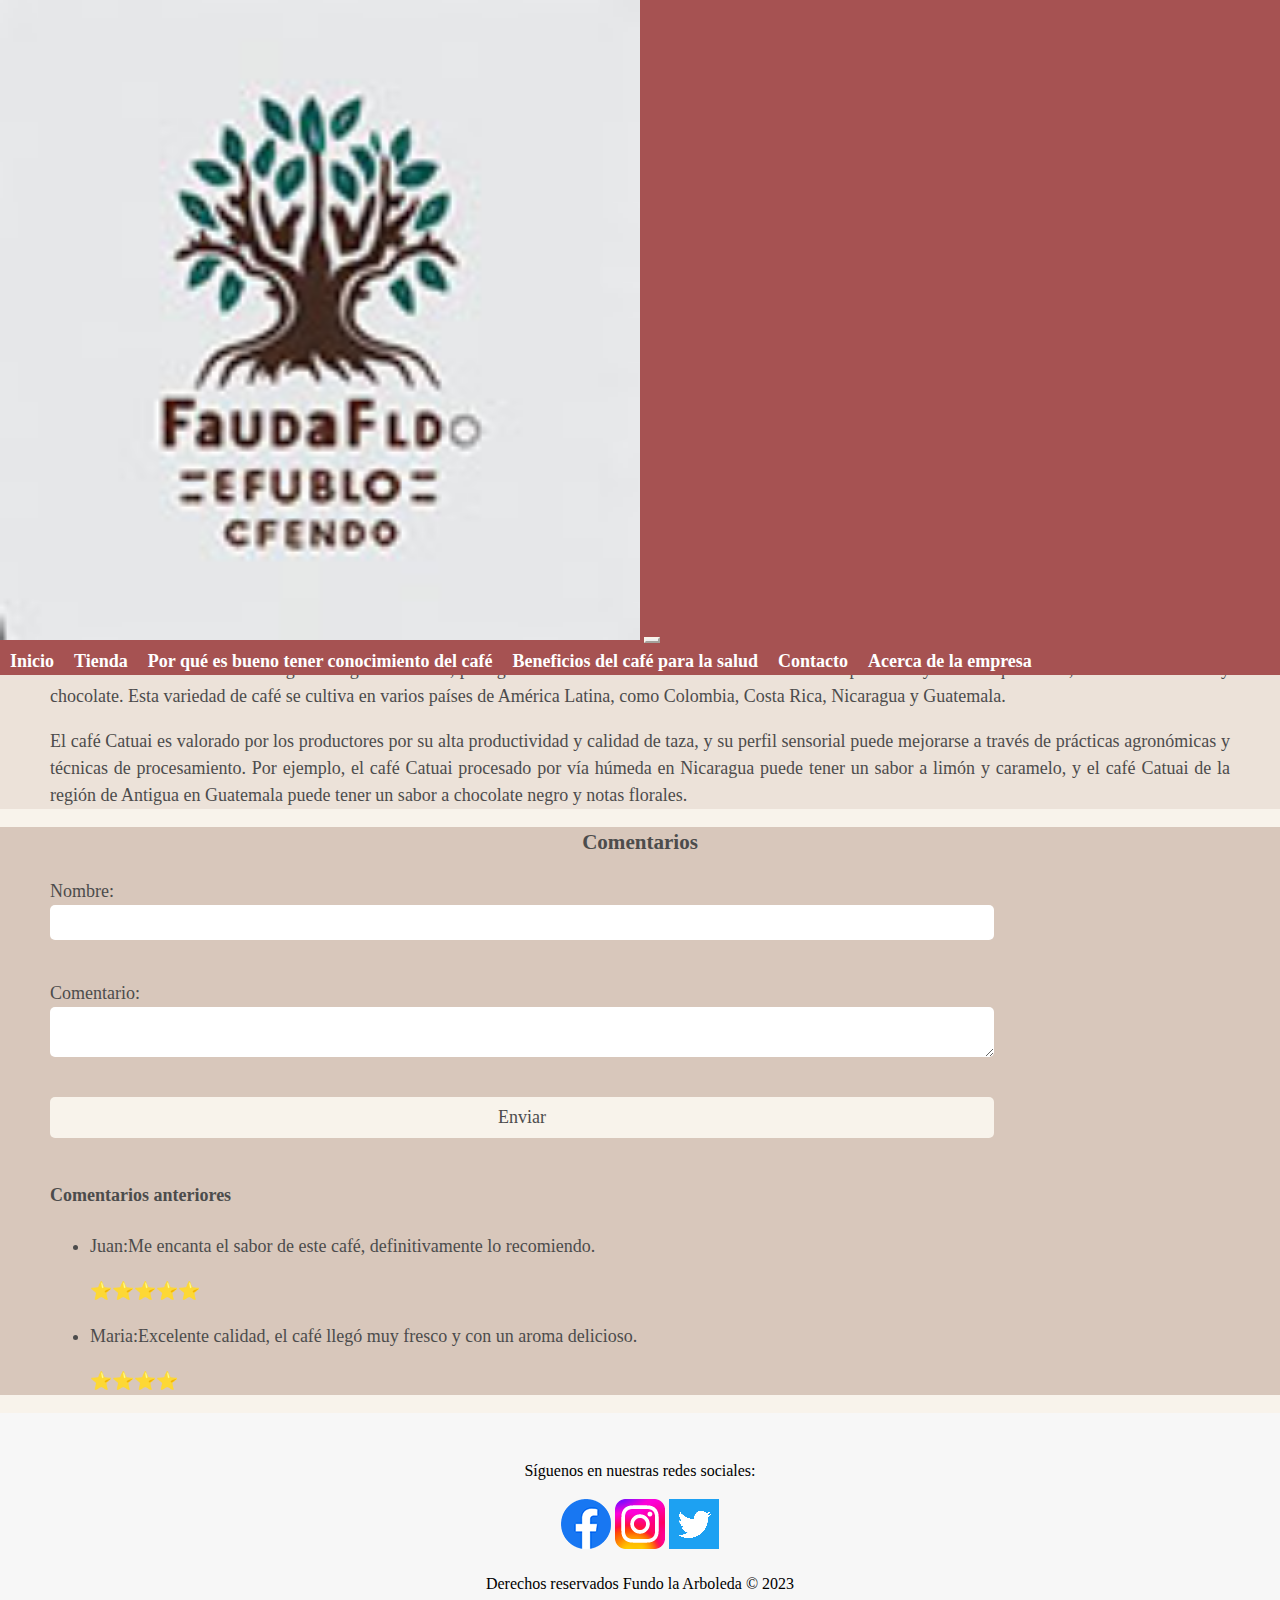
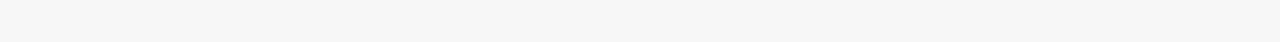
<file: catuai.html>
<!DOCTYPE html>
<html>
  <head>
    <meta charset="UTF-8">
    <meta name="viewport" content="width=device-width, initial-scale=1.0">
    <title>Grano Catimor - Fundo la Arboleda</title>
    <link rel="stylesheet" href="css/estilos1.css">
    <script src="js/menu.js"></script>
    <link href="https://cdn.jsdelivr.net/npm/bootstrap@5.3.0-alpha3/dist/css/bootstrap.min.css" rel="stylesheet" integrity="sha384-KK94CHFLLe+nY2dmCWGMq91rCGa5gtU4mk92HdvYe+M/SXH301p5ILy+dN9+nJOZ" crossorigin="anonymous">
  </head>
  <body>
    <header id="header">
      <nav class="navbar navbar-expand-lg">
        <div class="container-fluid">
          <a class="navbar-brand"><img src="images/logo.jpg" class="logo" alt="Logo de Fundo la Arboleda"></a>
          <button class="navbar-toggler custom-toggler" type="button" data-bs-toggle="collapse" data-bs-target="#navbarNav" aria-controls="navbarNav" aria-expanded="false" aria-label="Toggle navigation" id="boton-menu">
            <span class="navbar-toggler-icon"></span>
          </button>
          <div class="collapse navbar-collapse" id="navbarNav">
            <ul class="navbar-nav">
              <li class="nav-item">
                <a class="nav-link active" aria-current="page" href="index.html">Inicio</a>
              </li>
              <li class="nav-item">
                <a class="nav-link" href="index.html#tienda">Tienda</a>
              </li>
              <li class="nav-item">
                <a class="nav-link" href="index.html#porque-cafe">Por qué es bueno tener conocimiento del café</a>
              </li>
              <li class="nav-item">
                <a class="nav-link" href="index.html#beneficios-salud">Beneficios del café para la salud</a>
              </li>
              <li class="nav-item">
                <a class="nav-link" href="contacto.html">Contacto</a>
              </li>
              <li class="nav-item">
                <a class="nav-link" href="acercade.html">Acerca de la empresa</a>
              </li>
            </ul>
          </div>
        </div>
      </nav>
    </header>
    <main>
      <div class="contenedor contenedortop textomargen">
        <section class="producto pt-3">
          <div class="product-container">
            <div class="product-image">
              <img src="images/catuai.png" alt="Grano Catuai">
            </div>
            <div class="product-text">
              <h2>Grano Catuai</h2>
              <p>El grano Catuai es una variedad de café híbrida desarrollada a partir de las variedades Caturra y Mundo Novo. Esta variedad es especialmente valorada por su adaptabilidad a diversas altitudes y climas, lo que la hace ideal para su cultivo en diferentes regiones del mundo. El grano Catuai produce un café de sabor suave y equilibrado, con notas de frutas y caramelo. Además, su cultivo sostenible y respetuoso con el medio ambiente lo convierte en una excelente opción para los amantes del café que buscan una opción más consciente.</p>
              <h3>$12.00</h3>
              <div style="text-align: center;">
                <div class="botonrevelde botonreveldehover">
                  <button type="button" onclick="window.location.href='https://wa.link/cn1ca6'" id="boton-submit">Comprar</button>      
                </div>
              </div>
            </div>
          </div>
        </section>
      </div>
                          
            <section id="detalles" class="seccion3 pt-5 pb-5">
              <div class="contenedor">
                <div class="textomargen">
                  <h3>Detalles del producto</h3>
                  <p style="text-align:justify;">
                    El café Catuai es una variedad de café originaria de Brasil que resultó del cruce entre las variedades Mundo Novo y Caturra. Esta variedad se caracteriza por su adaptabilidad a diversas altitudes y climas, y su resistencia a enfermedades como la roya del café.
                  </p>
                  <p style="text-align:justify;">
                    El sabor del café Catuai varía según el lugar de cultivo, pero generalmente se describe como un café con cuerpo medio y acidez equilibrada, con notas de frutas y chocolate. Esta variedad de café se cultiva en varios países de América Latina, como Colombia, Costa Rica, Nicaragua y Guatemala.
                  </p>
                  <p style="text-align:justify;">
                    El café Catuai es valorado por los productores por su alta productividad y calidad de taza, y su perfil sensorial puede mejorarse a través de prácticas agronómicas y técnicas de procesamiento. Por ejemplo, el café Catuai procesado por vía húmeda en Nicaragua puede tener un sabor a limón y caramelo, y el café Catuai de la región de Antigua en Guatemala puede tener un sabor a chocolate negro y notas florales.
                  </p>
                </div>
            </div>
          </section>
          <section id="comentarios" class="seccion1 pt-5 pb-5">
            <div class="contenedor textomargen pb-5">
              <h3>Comentarios</h3>
              <form>
                <label for="nombre">Nombre:</label>
                <input type="text" id="nombre" name="nombre">
                <label for="comentario">Comentario:</label>
                <textarea id="comentario" name="comentario"></textarea>
                <input type="submit" value="Enviar">
              </form>
              <div class="pt-5">
                <h4>Comentarios anteriores</h4>
                <ul class="contenedorlista">
                  <li>
                      <p>Juan:Me encanta el sabor de este café, definitivamente lo recomiendo.</p>
                      <span class="calificacion">⭐️⭐️⭐️⭐️⭐️</span>
                  </li>
                  <li>
                      <p>Maria:Excelente calidad, el café llegó muy fresco y con un aroma delicioso.</p>
                      <span class="calificacion">⭐️⭐️⭐️⭐️</span>
                  </li>
                </ul>
              </div>
            </div>
          </section>
        </main>
        <footer class="px-4">
			    <p>Síguenos en nuestras redes sociales:</p>
			    <a href="https://www.facebook.com%22%3E/" ><img src="images/fb.png" alt="Facebook"></a>
			    <a href="https://www.instagram.com%22%3E/" ><img src="images/ig.png" alt="Instagram"></a>
			    <a href="https://www.twitter.com%22%3E/" ><img src="images/twitter.png" alt="Twitter"></a>
			    <p class="mt-3" style="text-align: center;">Derechos reservados Fundo la Arboleda © 2023</p>
		    </footer>
        <script src="https://cdn.jsdelivr.net/npm/bootstrap@5.3.0-alpha3/dist/js/bootstrap.bundle.min.js" integrity="sha384-ENjdO4Dr2bkBIFxQpeoTz1HIcje39Wm4jDKdf19U8gI4ddQ3GYNS7NTKfAdVQSZe" crossorigin="anonymous"></script>
  </body>
</html>
</file>
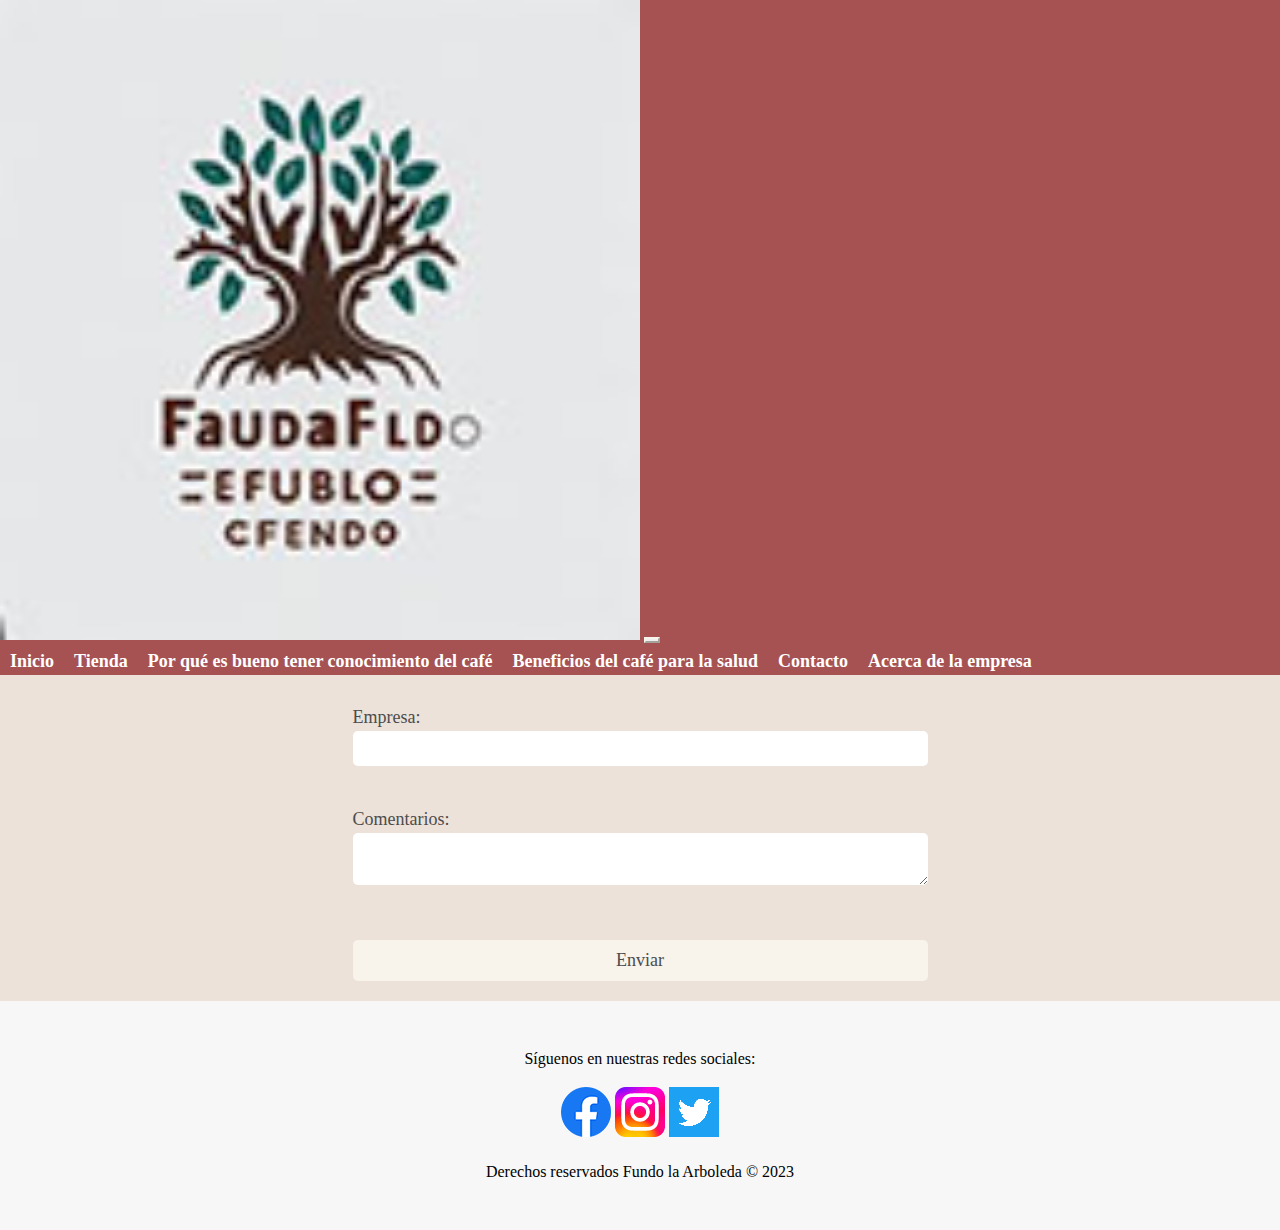
<file: contacto.html>
<!DOCTYPE html>
<html>
  <head>
    <meta charset="UTF-8">
    <meta name="viewport" content="width=device-width, initial-scale=1.0">
    <title>Contacto - Fundo la Arboleda</title>
    <link rel="stylesheet" href="css/estilos1.css">
    <script src="js/menu.js"></script>
    <link href="https://cdn.jsdelivr.net/npm/bootstrap@5.3.0-alpha3/dist/css/bootstrap.min.css" rel="stylesheet" integrity="sha384-KK94CHFLLe+nY2dmCWGMq91rCGa5gtU4mk92HdvYe+M/SXH301p5ILy+dN9+nJOZ" crossorigin="anonymous">
  </head>
  <body>
    <header id="header">
      <nav class="navbar navbar-expand-lg">
          <div class="container-fluid">
                <a class="navbar-brand"><img src="images/logo.jpg" class="logo" alt="Logo de Fundo la Arboleda"></a>
                <button class="navbar-toggler custom-toggler" type="button" data-bs-toggle="collapse" data-bs-target="#navbarNav" aria-controls="navbarNav" aria-expanded="false" aria-label="Toggle navigation" id="boton-menu">
                  <span class="navbar-toggler-icon"></span>
                </button>
                <div class="collapse navbar-collapse" id="navbarNav">
              <ul class="navbar-nav">
                <li class="nav-item">
                  <a class="nav-link active" aria-current="page" href="index.html">Inicio</a>
                </li>
                <li class="nav-item">
                  <a class="nav-link" href="index.html#tienda">Tienda</a>
                </li>
                <li class="nav-item">
                  <a class="nav-link" href="index.html#porque-cafe">Por qué es bueno tener conocimiento del café</a>
                </li>
                <li class="nav-item">
                  <a class="nav-link" href="index.html#beneficios-salud">Beneficios del café para la salud</a>
                </li>
                <li class="nav-item">
                  <a class="nav-link" href="contacto.html">Contacto</a>
                </li>
                <li class="nav-item">
                  <a class="nav-link" href="acercade.html">Acerca de la empresa</a>
                </li>
              </ul>
            </div>
          </div>
      </nav>
  </header>
    <main>
      <section id="contacto" class="seccion3 pt-5">
        <div class="contactoform contenedortop pt-5 pb-5">
          <h1 style="text-align: center;" class="pt-5">Contacte con nosotros</h1>
          <form class="contactoform">
            <label for="nombre">Nombres:</label>
            <input type="text" id="nombre" name="nombre" required>

            <label for="apellido">Apellidos:</label>
            <input type="text" id="apellido" name="apellido" required>

            <label for="correo">Correo electrónico:</label>
            <input type="email" id="correo" name="correo" required>

            <label for="telefono">Teléfono:</label>
            <input type="tel" id="telefono" name="telefono">

            <label for="direccion">Dirección:</label>
            <input type="text" id="direccion" name="direccion">

            <label for="empresa">Empresa:</label>
            <input type="text" id="empresa" name="empresa">

            <label for="comentarios">Comentarios:</label>
            <textarea style="font-family: Tahoma;" id="comentarios" name="comentarios"></textarea>

            <div class="g-recaptcha" data-sitekey="TU-SITIO-KEY-AQUI"></div>

            <input type="submit" value="Enviar">
          </form>
        </div>
      </section>
    </main>
    <footer>
        <p>Síguenos en nuestras redes sociales:</p>
        <a href="https://www.facebook.com%22%3E/" ><img src="images/fb.png" alt="Facebook"></a>
        <a href="https://www.instagram.com%22%3E/" ><img src="images/ig.png" alt="Instagram"></a>
        <a href="https://www.twitter.com%22%3E/" ><img src="images/twitter.png" alt="Twitter"></a>
        <p class="mt-3" style="text-align: center;">Derechos reservados Fundo la Arboleda © 2023</p>
    </footer>

    <script src="https://www.google.com/recaptcha/api.js" async defer></script>
    <script src="https://cdn.jsdelivr.net/npm/bootstrap@5.3.0-alpha3/dist/js/bootstrap.bundle.min.js" integrity="sha384-ENjdO4Dr2bkBIFxQpeoTz1HIcje39Wm4jDKdf19U8gI4ddQ3GYNS7NTKfAdVQSZe" crossorigin="anonymous"></script>
  </body>
</html>
</file>
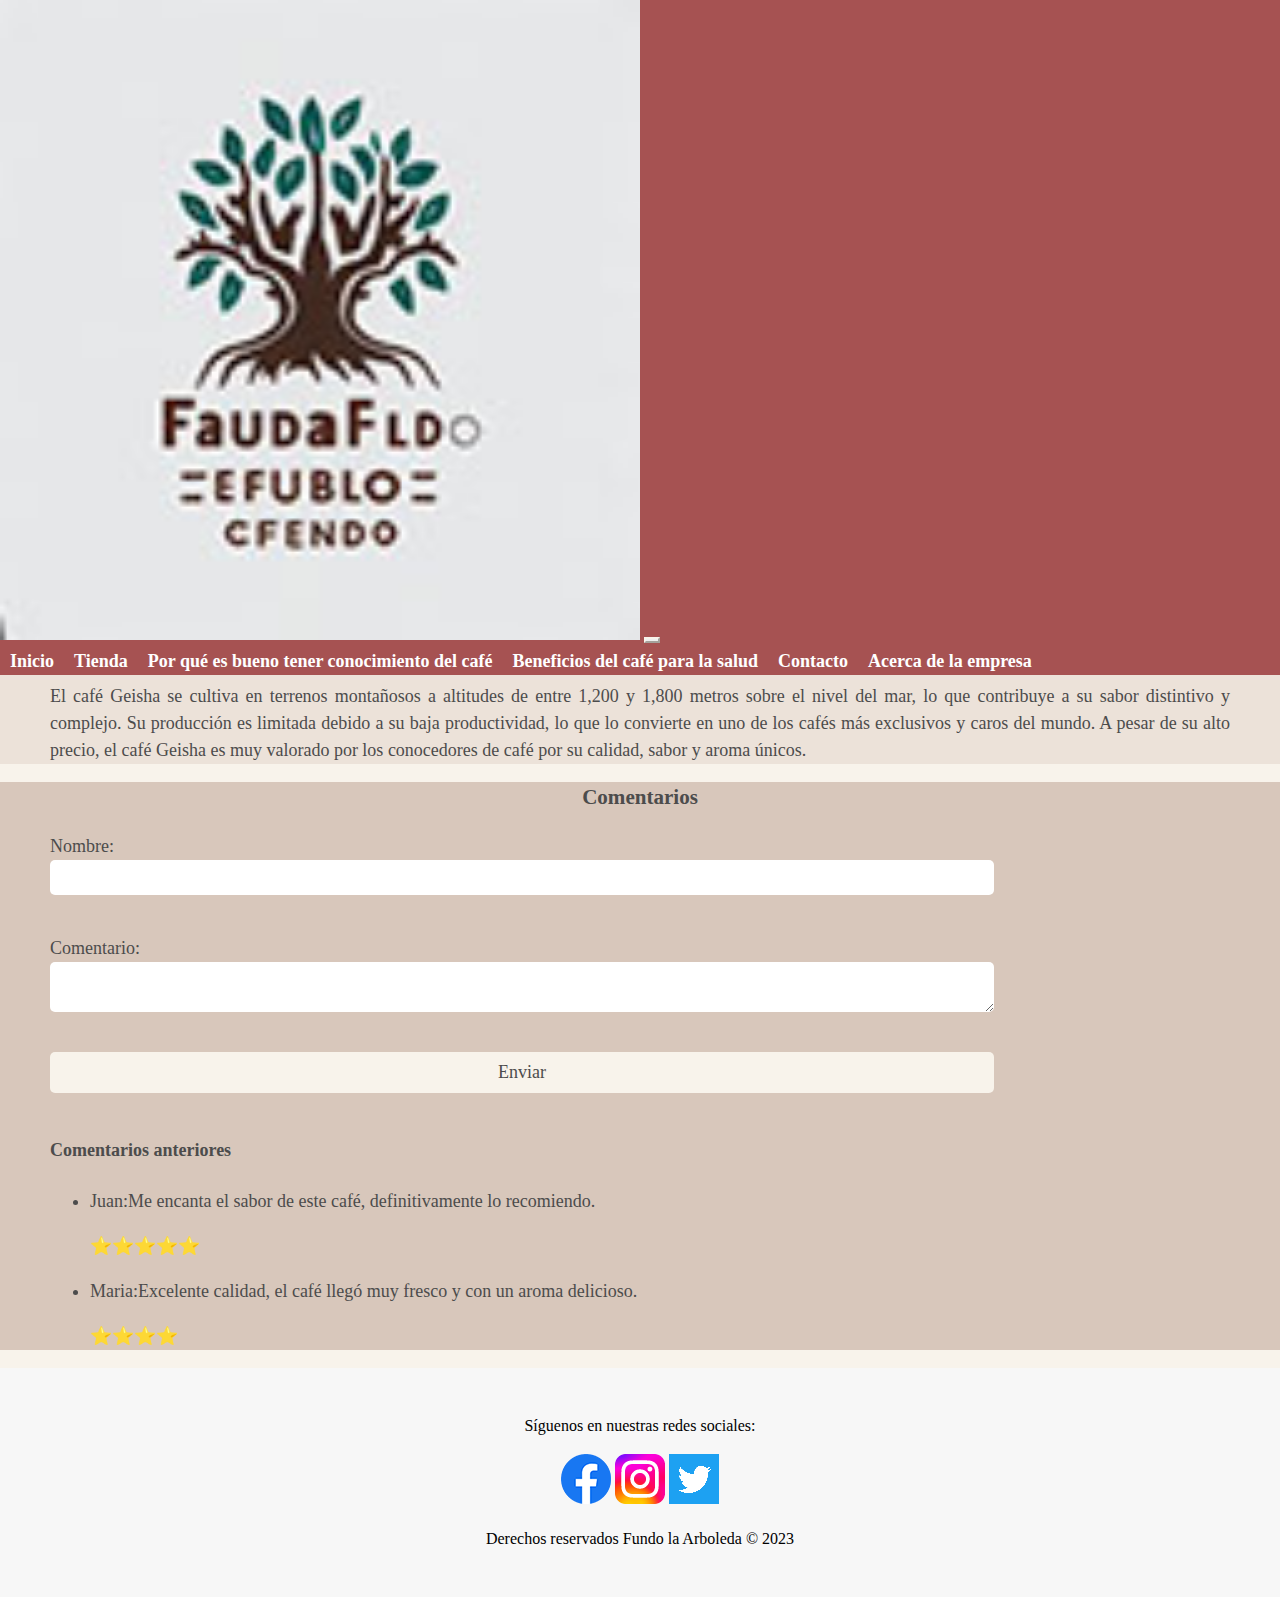
<file: geisha.html>
<!DOCTYPE html>
<html>
  <head>
    <meta charset="UTF-8">
    <meta name="viewport" content="width=device-width, initial-scale=1.0">
    <title>Grano Catimor - Fundo la Arboleda</title>
    <link rel="stylesheet" href="css/estilos1.css">
    <script src="js/menu.js"></script>
    <link href="https://cdn.jsdelivr.net/npm/bootstrap@5.3.0-alpha3/dist/css/bootstrap.min.css" rel="stylesheet" integrity="sha384-KK94CHFLLe+nY2dmCWGMq91rCGa5gtU4mk92HdvYe+M/SXH301p5ILy+dN9+nJOZ" crossorigin="anonymous">
  </head>
  <body>
    <header id="header">
      <nav class="navbar navbar-expand-lg">
        <div class="container-fluid">
          <a class="navbar-brand"><img src="images/logo.jpg" class="logo" alt="Logo de Fundo la Arboleda"></a>
          <button class="navbar-toggler custom-toggler" type="button" data-bs-toggle="collapse" data-bs-target="#navbarNav" aria-controls="navbarNav" aria-expanded="false" aria-label="Toggle navigation" id="boton-menu">
            <span class="navbar-toggler-icon"></span>
          </button>
          <div class="collapse navbar-collapse" id="navbarNav">
            <ul class="navbar-nav">
              <li class="nav-item">
                <a class="nav-link active" aria-current="page" href="index.html">Inicio</a>
              </li>
              <li class="nav-item">
                <a class="nav-link" href="index.html#tienda">Tienda</a>
              </li>
              <li class="nav-item">
                <a class="nav-link" href="index.html#porque-cafe">Por qué es bueno tener conocimiento del café</a>
              </li>
              <li class="nav-item">
                <a class="nav-link" href="index.html#beneficios-salud">Beneficios del café para la salud</a>
              </li>
              <li class="nav-item">
                <a class="nav-link" href="contacto.html">Contacto</a>
              </li>
              <li class="nav-item">
                <a class="nav-link" href="acercade.html">Acerca de la empresa</a>
              </li>
            </ul>
          </div>
        </div>
      </nav>
    </header>
    <main>
      <div class="contenedor contenedortop textomargen">
        <section class="producto pt-3">
          <div class="product-container">
            <div class="product-image">
              <img src="images/geisha.jpg" alt="Grano Geisha">
            </div>
            <div class="product-text">
              <h2>Grano Geisha</h2>
              <p>El grano Geisha es una variedad de café de alta calidad que se cultiva principalmente en América Central y del Sur. Esta variedad se caracteriza por su sabor dulce, floral y afrutado, con notas de jazmín, bergamota y frutas tropicales. El grano Geisha es conocido por su perfil sensorial único y complejo, que lo convierte en uno de los cafés más valorados por los conocedores de café en todo el mundo.</p>
              <h3>$20.00</h3>
              <div style="text-align: center;">
                <div class="botonrevelde botonreveldehover">
                  <button type="button" onclick="window.location.href='https://wa.link/cn1ca6'" id="boton-submit">Comprar</button>      
                </div>
              </div>
            </div>
          </div>
        </section>
      </div>
                          
            <section id="detalles" class="seccion3 pt-5 pb-5">
              <div class="contenedor">
                <div class="textomargen">
                  <h3>Detalles del producto</h3>
                  <p style="text-align:justify;">
                    El café Geisha es una variedad de café que se originó en Etiopía y se cultiva principalmente en Panamá, Colombia y otros países de América Central y del Sur. Esta variedad se caracteriza por su alta calidad y su perfil sensorial único y complejo, que incluye notas de jazmín, bergamota, frutas tropicales y un sabor dulce y afrutado.
                  </p>
                  <p style="text-align:justify;">
                    El café Geisha se cultiva en terrenos montañosos a altitudes de entre 1,200 y 1,800 metros sobre el nivel del mar, lo que contribuye a su sabor distintivo y complejo. Su producción es limitada debido a su baja productividad, lo que lo convierte en uno de los cafés más exclusivos y caros del mundo. A pesar de su alto precio, el café Geisha es muy valorado por los conocedores de café por su calidad, sabor y aroma únicos.
                  </p>
                </div>
            </div>
          </section>
          <section id="comentarios" class="seccion1 pt-5 pb-5">
            <div class="contenedor textomargen pb-5">
              <h3>Comentarios</h3>
              <form>
                <label for="nombre">Nombre:</label>
                <input type="text" id="nombre" name="nombre">
                <label for="comentario">Comentario:</label>
                <textarea id="comentario" name="comentario"></textarea>
                <input type="submit" value="Enviar">
              </form>
              <div class="pt-5">
                <h4>Comentarios anteriores</h4>
                <ul class="contenedorlista">
                  <li>
                      <p>Juan:Me encanta el sabor de este café, definitivamente lo recomiendo.</p>
                      <span class="calificacion">⭐️⭐️⭐️⭐️⭐️</span>
                  </li>
                  <li>
                      <p>Maria:Excelente calidad, el café llegó muy fresco y con un aroma delicioso.</p>
                      <span class="calificacion">⭐️⭐️⭐️⭐️</span>
                  </li>
                </ul>
              </div>
            </div>
          </section>
        </main>
        <footer class="px-4">
			    <p>Síguenos en nuestras redes sociales:</p>
			    <a href="https://www.facebook.com%22%3E/" ><img src="images/fb.png" alt="Facebook"></a>
			    <a href="https://www.instagram.com%22%3E/" ><img src="images/ig.png" alt="Instagram"></a>
			    <a href="https://www.twitter.com%22%3E/" ><img src="images/twitter.png" alt="Twitter"></a>
			    <p class="mt-3" style="text-align: center;">Derechos reservados Fundo la Arboleda © 2023</p>
		    </footer>
        <script src="https://cdn.jsdelivr.net/npm/bootstrap@5.3.0-alpha3/dist/js/bootstrap.bundle.min.js" integrity="sha384-ENjdO4Dr2bkBIFxQpeoTz1HIcje39Wm4jDKdf19U8gI4ddQ3GYNS7NTKfAdVQSZe" crossorigin="anonymous"></script>
  </body>
</html>
</file>
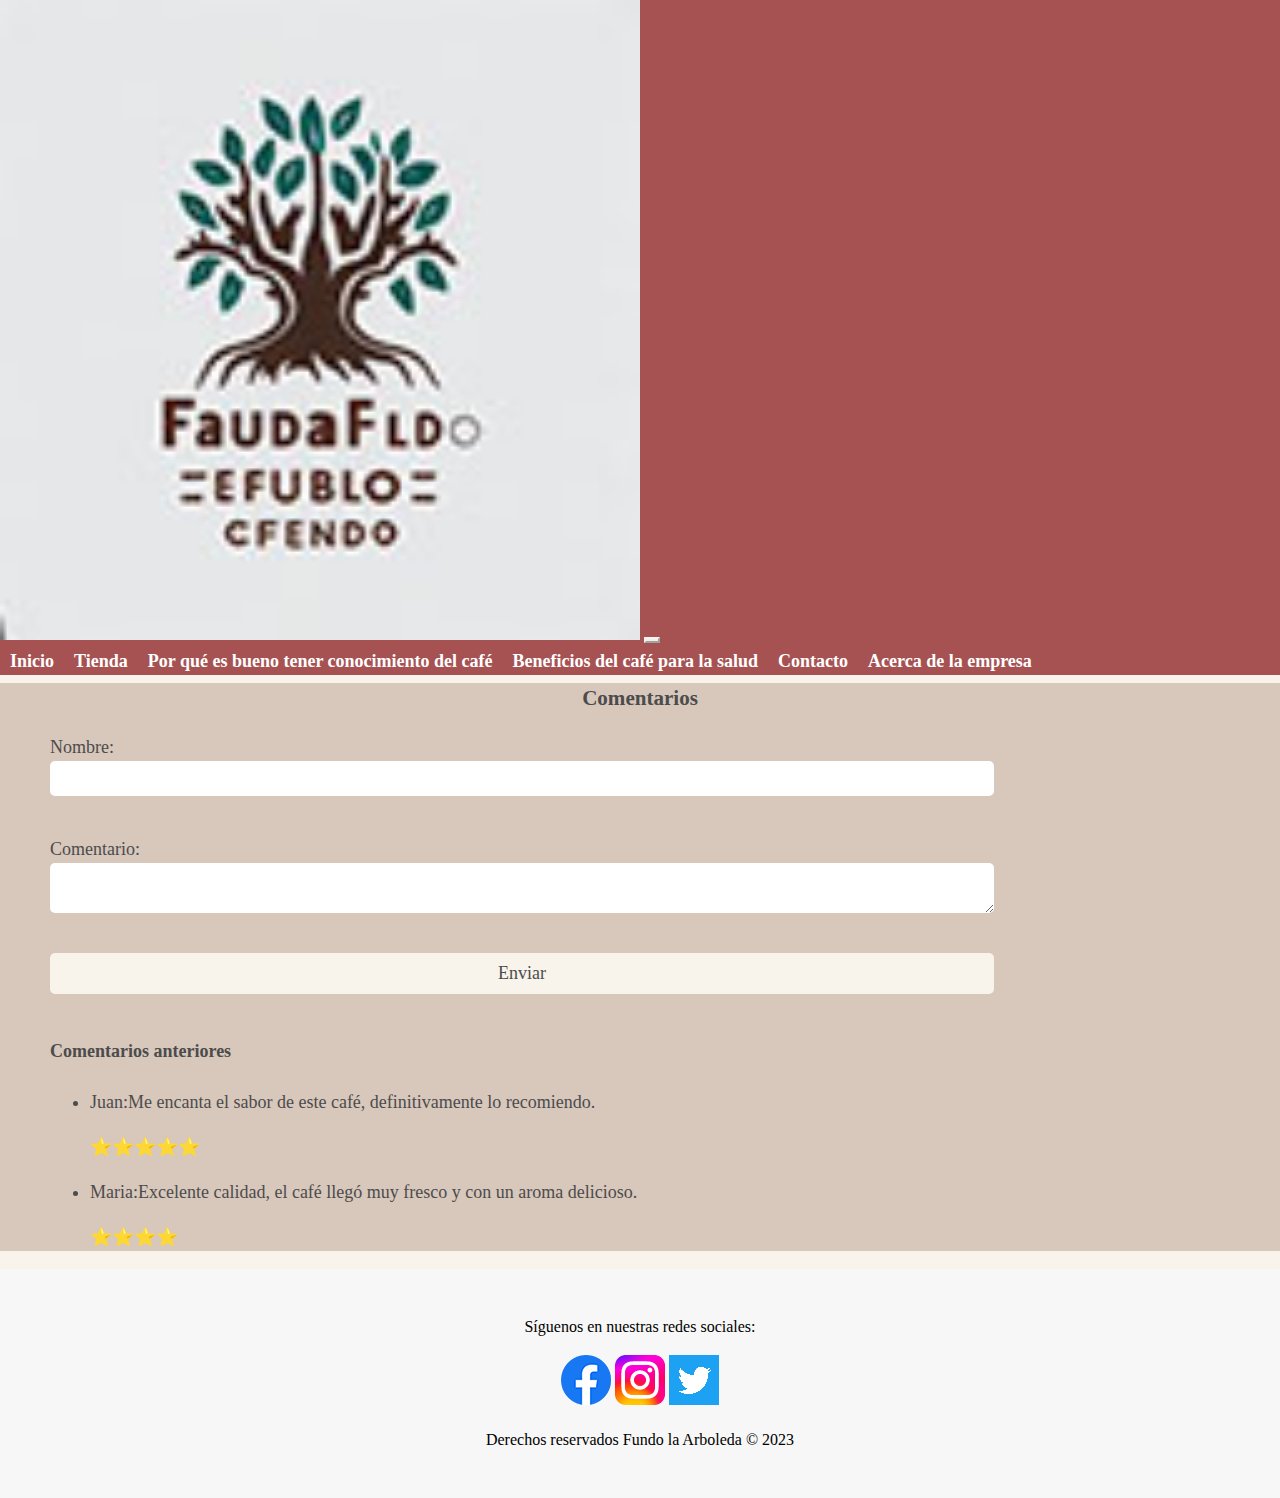
<file: tipica.html>
<!DOCTYPE html>
<html>
  <head>
    <meta charset="UTF-8">
    <meta name="viewport" content="width=device-width, initial-scale=1.0">
    <title>Grano Catimor - Fundo la Arboleda</title>
    <link rel="stylesheet" href="css/estilos1.css">
    <script src="js/menu.js"></script>
    <link href="https://cdn.jsdelivr.net/npm/bootstrap@5.3.0-alpha3/dist/css/bootstrap.min.css" rel="stylesheet" integrity="sha384-KK94CHFLLe+nY2dmCWGMq91rCGa5gtU4mk92HdvYe+M/SXH301p5ILy+dN9+nJOZ" crossorigin="anonymous">
  </head>
  <body>
    <header id="header">
      <nav class="navbar navbar-expand-lg">
        <div class="container-fluid">
          <a class="navbar-brand"><img src="images/logo.jpg" class="logo" alt="Logo de Fundo la Arboleda"></a>
          <button class="navbar-toggler custom-toggler" type="button" data-bs-toggle="collapse" data-bs-target="#navbarNav" aria-controls="navbarNav" aria-expanded="false" aria-label="Toggle navigation" id="boton-menu">
            <span class="navbar-toggler-icon"></span>
          </button>
          <div class="collapse navbar-collapse" id="navbarNav">
            <ul class="navbar-nav">
              <li class="nav-item">
                <a class="nav-link active" aria-current="page" href="index.html">Inicio</a>
              </li>
              <li class="nav-item">
                <a class="nav-link" href="index.html#tienda">Tienda</a>
              </li>
              <li class="nav-item">
                <a class="nav-link" href="index.html#porque-cafe">Por qué es bueno tener conocimiento del café</a>
              </li>
              <li class="nav-item">
                <a class="nav-link" href="index.html#beneficios-salud">Beneficios del café para la salud</a>
              </li>
              <li class="nav-item">
                <a class="nav-link" href="contacto.html">Contacto</a>
              </li>
              <li class="nav-item">
                <a class="nav-link" href="acercade.html">Acerca de la empresa</a>
              </li>
            </ul>
          </div>
        </div>
      </nav>
    </header>
    <main>
      <div class="contenedor contenedortop textomargen">
        <section class="producto pt-3">
          <div class="product-container">
            <div class="product-image">
              <img src="images/tipica.webp" alt="Grano Tipica">
            </div>
            <div class="product-text">
              <h2>Grano Típica</h2>
              <p>El grano Típica es una variedad de café originaria de Etiopía, donde se cree que se ha cultivado durante más de mil años. Esta variedad de café se ha expandido a otras partes del mundo y se cultiva principalmente en América Latina. El grano Típica produce un café de sabor suave y delicado, con notas de cítricos y flores.</p>
              <h3>$8.00</h3>
              <div style="text-align: center;">
                <div class="botonrevelde botonreveldehover">
                  <button type="button" onclick="window.location.href='https://wa.link/cn1ca6'" id="boton-submit">Comprar</button>      
                </div>
              </div>
            </div>
          </div>
        </section>
      </div>
                          
            <section id="detalles" class="seccion3 pt-5 pb-5">
              <div class="contenedor">
                <div class="textomargen">
                  <h3>Detalles del producto</h3>
                  <p style="text-align:justify;">
                    El café Típica se cultiva en regiones con altitudes moderadas y clima tropical, donde se beneficia de la luz solar y el suelo fértil. Esta variedad de café es conocida por su sabor suave y delicado, con notas de cítricos y flores. Además, el cultivo del café Típica es sostenible y respetuoso con el medio ambiente, lo que lo convierte en una opción popular entre los productores de café.
                  </p>
                </div>
            </div>
          </section>
          <section id="comentarios" class="seccion1 pt-5 pb-5">
            <div class="contenedor textomargen pb-5">
              <h3>Comentarios</h3>
              <form>
                <label for="nombre">Nombre:</label>
                <input type="text" id="nombre" name="nombre">
                <label for="comentario">Comentario:</label>
                <textarea id="comentario" name="comentario"></textarea>
                <input type="submit" value="Enviar">
              </form>
              <div class="pt-5">
                <h4>Comentarios anteriores</h4>
                <ul class="contenedorlista">
                  <li>
                      <p>Juan:Me encanta el sabor de este café, definitivamente lo recomiendo.</p>
                      <span class="calificacion">⭐️⭐️⭐️⭐️⭐️</span>
                  </li>
                  <li>
                      <p>Maria:Excelente calidad, el café llegó muy fresco y con un aroma delicioso.</p>
                      <span class="calificacion">⭐️⭐️⭐️⭐️</span>
                  </li>
                </ul>
              </div>
            </div>
          </section>
        </main>
        <footer class="px-4">
			    <p>Síguenos en nuestras redes sociales:</p>
			    <a href="https://www.facebook.com%22%3E/" ><img src="images/fb.png" alt="Facebook"></a>
			    <a href="https://www.instagram.com%22%3E/" ><img src="images/ig.png" alt="Instagram"></a>
			    <a href="https://www.twitter.com%22%3E/" ><img src="images/twitter.png" alt="Twitter"></a>
			    <p class="mt-3" style="text-align: center;">Derechos reservados Fundo la Arboleda © 2023</p>
		    </footer>
        <script src="https://cdn.jsdelivr.net/npm/bootstrap@5.3.0-alpha3/dist/js/bootstrap.bundle.min.js" integrity="sha384-ENjdO4Dr2bkBIFxQpeoTz1HIcje39Wm4jDKdf19U8gI4ddQ3GYNS7NTKfAdVQSZe" crossorigin="anonymous"></script>
  </body>
</html>
</file>
<file: css/estilos1.css>
body {
	margin: 0;
	font-family: Tahoma;
	font-size: 16px;
	line-height: 1.5;
	background-color: #F8F3EB;
}

header {
	font-family: Tahoma;
	top: -90px; /* la altura del header */
	left: 0;
	width: 100%;
	height: 90px; /* la altura del header */
	background-color: #a65252;
	color: #F8F3EB;
}

#header {
	position: fixed;
	top: -90px; /* la altura del header */
	left: 0;
	width: 100%;
	height: 90px; /* la altura del header */
	background-color: #a65252;
	color: #F8F3EB;
	transition: top 0.3s ease-in-out;
}
  
#header.show {
	display: block;
	top: 0;
}

#header:hover {
	top: 0;
}

.logo {
	width: 50%;
}

nav ul {
	list-style: none;
	margin: 0;
	padding: 0;
	display: flex;
}

nav li {
	margin: 0 10px;
}

nav a {
	text-decoration: none;
	color: #F8F3EB;
	font-weight: bold;
	font-size: 18px;
}

nav a:hover {
	color: #F5DEB3;
}

#banner {
    display: flex;
    flex-direction: column;
    justify-content: center;
    align-items: center;
    height: 600px;
    background-image: url(../images/titlebg.jpg);
    background-size: cover;
    color: #F8F3EB;
    text-align: center;
}

#banner h2 {
	font-size: 55px;
}

#banner p {
	font-size: 20px;
}

main {
	background-color: #F8F3EB;
	font-family: Tahoma;
	font-size: 18px;

}

h1, h2, h3 {
	font-weight: bolder;
	margin: 0;
	text-align:center;
}

#tienda h2 {
	padding-top: 2.5%;
}

.producto {
	display: flex;
	flex-direction: column;
	flex-wrap: wrap;
	align-items: center;
	margin-bottom: 40px;
}

.producto img {
	width: 100%;
	height: 400px;
	min-height: 50%;
	max-height: 350px;
	background-color: #333333;
	padding: 0.5rem;
	object-fit: cover;
}

.product-container {
	display: flex;
	justify-content: center;
	align-items: center;

}
  
.product-image {
	width: 50%;
	object-fit: cover;
}
  
.product-text {
	width: 50%;
	text-align: justify;
	padding-left: 30px;
}

.comprar img {
	width: 100%;
	max-width: 200px;
	max-height: 330px;
	background-color: rgb(74, 146, 115);
	padding: 0.5rem;
	

}

.textomargen {
	text-align: justify;
	padding-left: 50px;
	padding-right: 50px;
}


.producto h3 {
	margin-top: 20px;
}

.producto p {
	margin: 10px 0;
}

.producto a {
	background-color: #F8F3EB;
	color: #4C4C4C;
	padding: 10px 20px;
	border-radius: 5px;
	text-decoration: none;
}

.producto a:hover {
	background-color: #333;
	color: #F5DEB3;
}

form {
	display: flex;
	flex-direction:column;
	max-width: 80%;
	margin: none auto;
}

form label {
	margin-top: 20px;
}

form input, form textarea {
	padding: 10px;
	border-radius: 5px;
	border: none;
	margin-bottom: 20px;
}




.grid {
	display: grid;
	grid-template-columns: repeat(2, 50%);
	grid-gap: 20px;
  }


.conocimiento {
  	top: 0;
  	left: 0;
  	width: 100%;
  	height: 100%;

}

.conocimiento-title {
	padding-top: 50px;
	text-align: center;
	padding-bottom: 20px;
}

.conocimiento-text {
	text-align: center;
	text-align: justify;
	padding-top: 20px;
	padding-bottom: 20px;
	padding-left: 15px;
	padding-right: 15px;
}


  

input[type="submit"] {
	font-family: Tahoma;
	background-color: #F8F3EB;
	color: #4C4C4C;
	border: none;
	border-radius: 5px;
	padding: 10px;
	font-size: 18px;
	cursor: pointer;
	margin-top: 20px;
}
  
input[type="submit"]:hover {
	background-color: #333;
	color: #F5DEB3;
}
  
.g-recaptcha {
	margin-top: 15px;
}
  
.success, .error {
	margin-top: 20px;
	padding: 10px;
	border-radius: 5px;
	font-size: 18px;
	font-weight: bold;
	text-align: center;
}
	
.success {
	  color: #4CAF50;
	  background-color: #e8f5e9;
}
	
.error {
	  color: #f44336;
	  background-color: #ffebee;
}

button[type="submit"] {
	font-family: Tahoma;
	background-color: #ccb5ab;
	color: #434343;
	border: none;
	border-radius: 5px;
	padding: 10px;
	font-size: 18px;
	cursor: pointer;
	margin-top: 20px;
}

button[type="submit"]:hover {
	background-color: #333;
	color: #F5DEB3;
}



.fixed-top {
	position: fixed;
	top: 0;
	left: 0;
	right: 0;
	z-index: 9999;
}

footer {
	font-family: Tahoma;
	background-color: #f7f7f7;
	padding: 30px 0;
	text-align: center;
}
	  
.redes-sociales {
	display: flex;
	justify-content: center;
	align-items: center;
}
	  
.redes-sociales a {
	display: inline-block;
	margin: 0 10px;
}
	  
.redes-sociales img {
	width: 50px;
	height: 50px;
}

.sticky {
	position: fixed;
	top: 0;
	width: 100%;
	z-index: 9999;
}

.navbar {
	background-color: #a65252 !important;
}
         
.custom-toggler.navbar-toggler {
	border-color: #F8F3EB;
}
 
.custom-toggler .navbar-toggler-icon {
	background-image: url(
"data:image/svg+xml;charset=utf8,%3Csvg viewBox='0 0 32 32' xmlns='http://www.w3.org/2000/svg'%3E%3Cpath stroke='rgba(248, 243, 235, 1)' stroke-width='2' stroke-linecap='round' stroke-miterlimit='10' d='M4 8h24M4 16h24M4 24h24'/%3E%3C/svg%3E");
}

.nav-link.active {
    color: white !important;
}
.nav-link{
    color: white !important;
}
.navbar-brand{
    color: white !important;
}

.botonrevelde button[type="button"]{
	text-align: center;
	font-family: Tahoma;
	background-color: #ccb5ab;
	color: #434343;
	border: none;
	border-radius: 5px;
	padding: 10px;
	font-size: 18px;
	cursor: pointer;
	margin-top: 20px;
}

.botonreveldehover button[type="button"]:hover {
	background-color: #333;
	color: #F5DEB3;
}



.seccion1{
	background-color: #D8C7BB;
	color: #4C4C4C;
}

.seccion2{
	background-color: #ccb5ab;
	color: #4C4C4C;
}

.seccion3{
	background-color: #ECE2D9;
	color: #4C4C4C;
}

.contenedor{
	max-width: 1300px;
	margin: 0 auto
}

.contactoform {
	max-width: 625px;
	margin: 0 auto;
	padding-left: 25px;
	padding-right: 25px;
}

.contenedortop{
	padding-top: 120px;
	
}

.contenedorlista{
	margin-left: 0px;
	text-align: 0px;
}

.textoacercade{
	padding-left: none;
	padding-right: none;
}


@media(max-width: 500px) {
	.textomargen {
		text-align: justify;
		padding-left: 0px;
		padding-right: 0px;
	}

	.grid {
		grid-template-columns: none;
	}

	.producto img {

		max-width: fit-content;
		background-color: #333333;
		padding: 0.5rem;
		
		width: 100%;
		height: fit-content;
		object-fit: cover;
	}
	#banner {
		height: 450px;
	}
	.contenedor {
		max-width: 500px;
		margin: 0 auto
	}
	.contenedortop {
		padding-top: 74px;
	}

	#tienda h2 {
		padding-top: 0%;
	}
	.product-text {
		padding-left: 15px;
		padding-right: 15px;
		font-size: 16px;
		text-align: justify;
		padding-top: 5%;
		width: 100%;
	}
	.product-image {
		width: 100%;
		object-fit: cover;
	}
	#detalles {
		padding-left: 15px;
		padding-right: 15px;
	}

	.textoacercade{
		padding-left: 15px;
		padding-right: 15px;
	}

	form {
		margin: 15px auto;
		max-width: 92%;
	}
	.contactoform {
		padding-left: 15px;
		padding-right: 15px;
	}
	

	h1, h2, h3 {
		text-align: center;
	}

	h4 {
		text-align: center;
		padding-bottom: 5%;
	}

	ul {
		padding-left: 10%;
		padding-right: 10%;
	}

	.product-container {
		flex-direction: column;
		max-width: 600px;
	}
	.product-image {
		height: auto;
	}

	.contenedorlista{
		margin-left: 6%;
		text-align: justify;
	}

	button[type="submit"] {
		margin-top: 0px;
		margin-bottom: 20px;
	}
}
</file>
